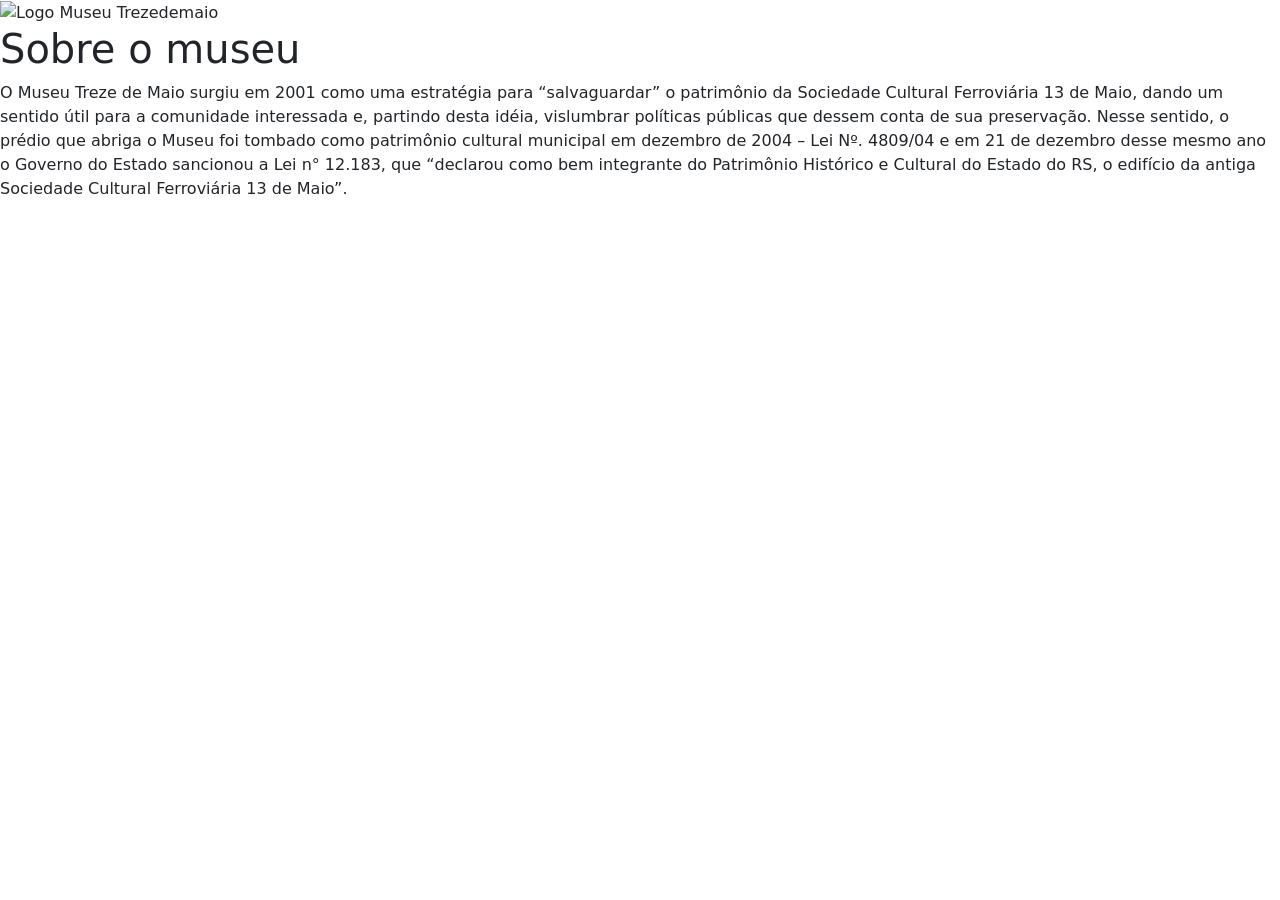
<file: src/main/resources/templates/index.html>
<!DOCTYPE html>
<html lang="pt-BR" 
      xmlns:th="http://www.thymeleaf.org" 
      xmlns:sec="http://www.thymeleaf.org/extras/spring-security">
<head>
    <meta charset="UTF-8">
    <meta name="viewport" content="width=device-width, initial-scale=1.0">
    <link href="https://fonts.googleapis.com/css2?family=Baloo+2:wght@400;500;600;700&display=swap" rel="stylesheet">
    <link href="https://cdn.jsdelivr.net/npm/bootstrap@5.3.2/dist/css/bootstrap.min.css" rel="stylesheet">
    <link rel="stylesheet" href="https://cdn.jsdelivr.net/npm/bootstrap-icons@1.11.3/font/bootstrap-icons.min.css">
    <title>Treze de Maio - Home</title>
    <link th:href="@{/css/header.css}" rel="stylesheet">
    <link th:href="@{/css/sobre.css}" rel="stylesheet">
    <link th:href="@{/css/footer.css}" rel="stylesheet">
</head>
<body>


<!-- Se não estiver logado -->
<header th:replace="~{fragments :: cabecalho}"></header>
<div class="main-container">
    <div class="sobre-box">

        <div class="logo-container">
            <img th:src="@{/img/logo_treze.png}" alt="Logo Museu Trezedemaio" class="logo-img">
        </div>

        <div>
            <h1 class="sobre-titulo">Sobre o museu</h1>
            <p class="sobre-texto">O Museu Treze de Maio surgiu em 2001 como uma estratégia para “salvaguardar” o patrimônio da Sociedade Cultural Ferroviária 13 de Maio, dando um sentido útil para a comunidade interessada e, partindo desta idéia, vislumbrar políticas públicas que dessem conta de sua preservação. Nesse sentido, o prédio que abriga o Museu foi tombado como patrimônio cultural municipal em dezembro de 2004 – Lei Nº. 4809/04 e em 21 de dezembro desse mesmo ano o Governo do Estado sancionou a Lei n° 12.183, que “declarou como bem integrante do Patrimônio Histórico e Cultural do Estado do RS, o edifício da antiga Sociedade Cultural Ferroviária 13 de Maio”.</p>
        </div>
    </div>
</div>

<footer th:replace="~{fragments :: rodape}"></footer>
<script src="https://cdn.jsdelivr.net/npm/bootstrap@5.3.2/dist/js/bootstrap.bundle.min.js"></script>
</body>
</html>
</file>
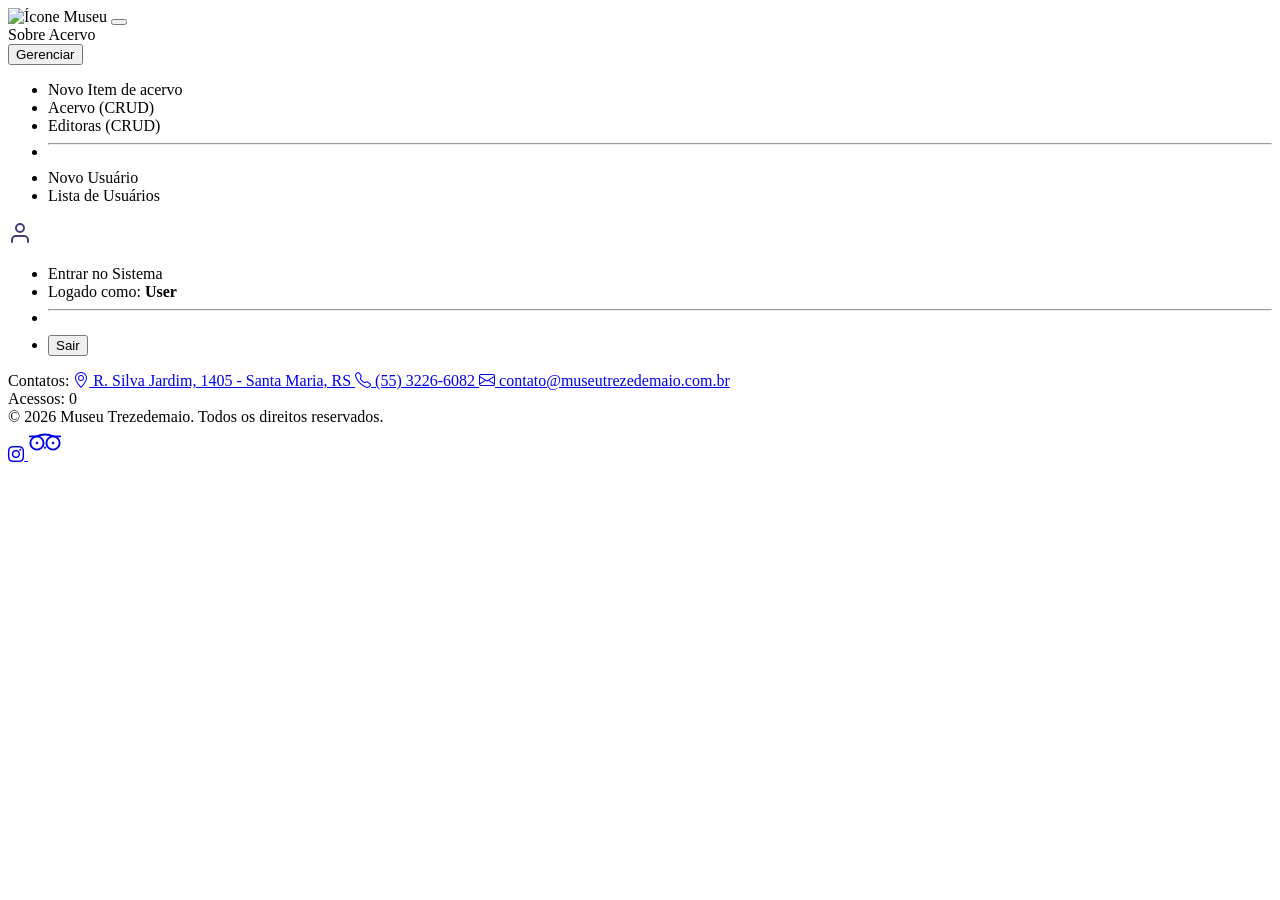
<file: src/main/resources/templates/fragments.html>
<!DOCTYPE html>
<html lang="pt-BR"
      xmlns:th="http://www.thymeleaf.org"
      xmlns:sec="http://www.thymeleaf.org/extras/spring-security">
<head>
    <link href="https://fonts.googleapis.com/css2?family=Baloo+2:wght@400;500;600;700&display=swap" rel="stylesheet">
    <link rel="stylesheet" href="https://cdn.jsdelivr.net/npm/bootstrap-icons@1.11.3/font/bootstrap-icons.min.css">
    <meta charset="UTF-8">
</head>
<body>

<nav th:fragment="cabecalho" class="navbar navbar-expand-md custom-navbar px-4 py-3 d-flex justify-content-between align-items-center">

    <a class="navbar-brand text-decoration-none d-flex align-items-center" th:href="@{/}">
        <img th:src="@{/img/logo_treze_nav.png}" alt="Ícone Museu" class="nav-logo-img">
    </a>

    <button class="navbar-toggler" type="button" data-bs-toggle="collapse" data-bs-target="#navbarNav" aria-controls="navbarNav" aria-expanded="false" aria-label="Toggle navigation">
        <span class="navbar-toggler-icon"></span>
    </button>

    <div class="collapse navbar-collapse justify-content-end" id="navbarNav">
        <div class="navbar-nav align-items-center gap-3 mt-3 mt-md-0">

            <a th:href="@{/}" class="nav-btn">Sobre</a>
            <a th:href="@{/acervo}" class="nav-btn">Acervo</a>

            <div class="dropdown" sec:authorize="hasAnyAuthority('BIBLIOTECARIO', 'ADMINISTRADOR')">
                <button class="nav-btn dropdown-toggle" type="button" data-bs-toggle="dropdown">
                    Gerenciar
                </button>
                <ul class="dropdown-menu dropdown-menu-end shadow">
                    <li><a class="dropdown-item" th:href="@{/acervo/form}">Novo Item de acervo</a></li>
                    <li><a class="dropdown-item" th:href="@{/acervo/gerenciar}">Acervo (CRUD)</a></li>
                    <li><a class="dropdown-item" th:href="@{/editora}">Editoras (CRUD)</a></li>
                    <li sec:authorize="hasAuthority('ADMINISTRADOR')"><hr class="dropdown-divider"></li>
                    <li sec:authorize="hasAuthority('ADMINISTRADOR')"><a class="dropdown-item" th:href="@{/usuario/form}">Novo Usuário</a></li>
                    <li sec:authorize="hasAuthority('ADMINISTRADOR')"><a class="dropdown-item" th:href="@{/usuario/list}">Lista de Usuários</a></li>
                </ul>
            </div>

            <div class="dropdown ms-md-2">
                <a href="#" class="user-avatar" data-bs-toggle="dropdown" aria-expanded="false">
                    <svg width="24" height="24" viewBox="0 0 24 24" fill="none" stroke="#4A3B72" stroke-width="2" stroke-linecap="round" stroke-linejoin="round">
                        <path d="M20 21v-2a4 4 0 0 0-4-4H8a4 4 0 0 0-4 4v2"></path>
                        <circle cx="12" cy="7" r="4"></circle>
                    </svg>
                </a>

                <ul class="dropdown-menu dropdown-menu-end shadow mt-2">
                    <li sec:authorize="isAnonymous()">
                        <a class="dropdown-item fw-bold" th:href="@{/usuario/login}">Entrar no Sistema</a>
                    </li>

                    <li sec:authorize="isAuthenticated()">
                            <span class="dropdown-item-text">
                                Logado como: <strong sec:authentication="name">User</strong>
                            </span>
                    </li>
                    <li sec:authorize="isAuthenticated()"><hr class="dropdown-divider"></li>
                    <li sec:authorize="isAuthenticated()">
                        <form th:action="@{/logout}" method="post" class="px-3 py-1">
                            <button type="submit" class="btn btn-danger w-100 btn-sm">Sair</button>
                        </form>
                    </li>
                </ul>
            </div>

        </div>
    </div>
</nav>

<footer th:fragment="rodape" class="custom-footer py-1.5 mt-auto footer-container">
    <div class="container d-flex flex-column flex-md-row justify-content-between align-items-center gap-2">

        <div class="footer-info">
            <span class="footer-info-title">Contatos:</span>
            <a href="https://maps.google.com/?q=R.+Silva+Jardim,+1405+-+Nossa+Sra.+do+Rosario,+Santa+Maria+-+RS,+97010-492" target="_blank" class="footer-link">
                <i class="bi bi-geo-alt"></i> R. Silva Jardim, 1405 - Santa Maria, RS
            </a>
            <a href="tel:+555532266082" class="footer-link">
                <i class="bi bi-telephone"></i> (55) 3226-6082
            </a>
            <a href="mailto:contato@museutrezedemaio.com.br" class="footer-link">
                <i class="bi bi-envelope"></i> contato@museutrezedemaio.com.br
            </a>
        </div>

        <div class="footer-text mb-3 mb-md-0">
            <!-- Só bibliotecario e Admin podem ver os acesos -->
            <span sec:authorize="hasAnyAuthority('ADMINISTRADOR', 'BIBLIOTECARIO')">
                Acessos: <span th:text="${acessos}">0</span><br>
            </span>
            &copy; 2026 Museu Trezedemaio. Todos os direitos reservados.
        </div>

        <div class="footer-social d-flex gap-3">
            <a href="https://instagram.com/museutrezedemaio/" target="_blank" class="instagram-btn" title="Siga-nos no Instagram">
                <i class="bi bi-instagram"></i>
            </a>
            <a href="https://www.tripadvisor.com.br/Attraction_Review-g680301-d4377329-Reviews-Treze_de_Maio_AfroBrasileiro_Museum-Santa_Maria_State_of_Rio_Grande_do_Sul.html"
               target="_blank" class="instagram-btn" title="Avalie-nos no TripAdvisor">
                <svg width="34" height="34" viewBox="0 0 36 24" fill="none">
                    <path d="M2 5 L9 5 Q18 1 27 5 L34 5" stroke="currentColor" stroke-width="2" stroke-linecap="round"/>
                    <circle cx="9.5" cy="12" r="7" stroke="currentColor" stroke-width="2"/>
                    <circle cx="26.5" cy="12" r="7" stroke="currentColor" stroke-width="2"/>
                    <circle cx="9.5" cy="12" r="1.4" fill="currentColor"/>
                    <circle cx="26.5" cy="12" r="1.4" fill="currentColor"/>
                    <path d="M16.5 16 L18 19 L19.5 16 Z" fill="currentColor"/>
                </svg>
            </a>
        </div>

    </div>
</footer>

</body>
</html>
</file>
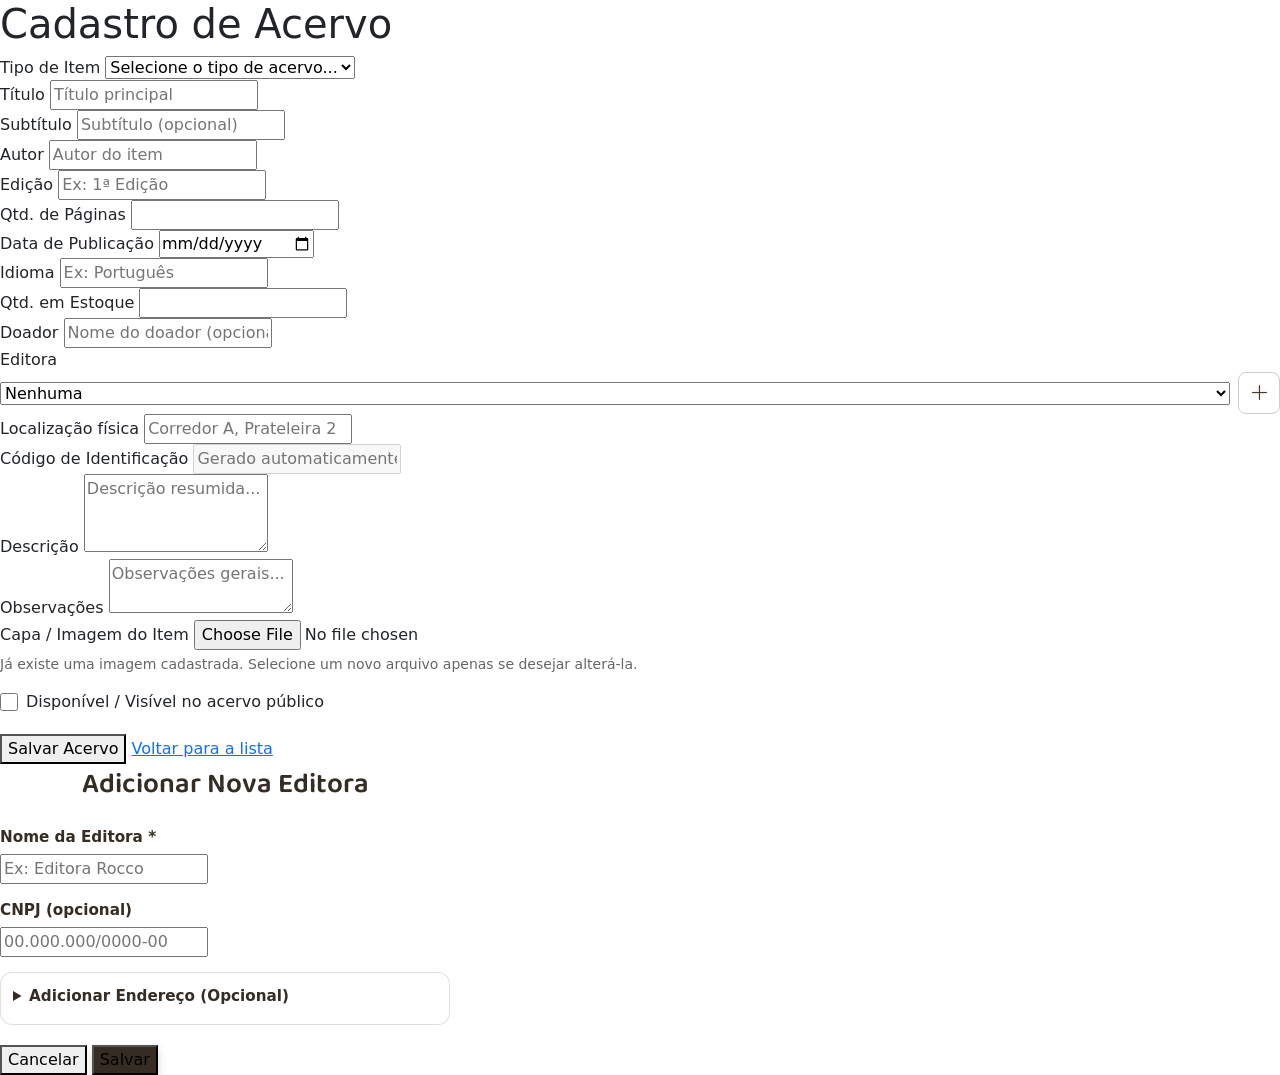
<file: src/main/resources/templates/acervo/form.html>
<!DOCTYPE html>
<html lang="pt-BR" xmlns:th="http://www.thymeleaf.org">
<head>
    <meta charset="UTF-8">
    <meta name="viewport" content="width=device-width, initial-scale=1.0">
    <title>Cadastro de Item - Museu</title>

    <link href="https://fonts.googleapis.com/css2?family=Baloo+2:wght@400;500;600;700&display=swap" rel="stylesheet">
    <link href="https://cdn.jsdelivr.net/npm/bootstrap@5.3.2/dist/css/bootstrap.min.css" rel="stylesheet">
    <link rel="stylesheet" href="https://cdn.jsdelivr.net/npm/bootstrap-icons@1.11.3/font/bootstrap-icons.min.css">

    <link th:href="@{/css/header.css}" rel="stylesheet">
    <link th:href="@{/css/cadastroacervo.css}" rel="stylesheet">
    <link th:href="@{/css/footer.css}" rel="stylesheet">
</head>
<body>

<header th:replace="~{fragments :: cabecalho}"></header>

<div class="main-container">

    <div class="cadastro-card card-grande">
        <h1 class="cadastro-titulo">Cadastro de Acervo</h1>

        <form th:action="@{/acervo/create}" th:object="${item}" method="post" enctype="multipart/form-data" class="form-container">
            <input type="hidden" th:field="*{id}" />

            <div class="input-group-custom full-width">
                <label for="tipo">Tipo de Item</label>
                <select id="tipo" th:field="*{tipo}" class="custom-input" onchange="toggleFields()">
                    <option value="">Selecione o tipo de acervo...</option>
                    <option th:each="t : ${tipos}" th:value="${t}" th:text="${t}"></option>
                </select>
                <span th:if="${#fields.hasErrors('tipo')}" th:errors="*{tipo}" class="field-error"></span>
            </div>

            <!-- Seções dinâmicas de subtipos -->
            <div id="sec-livro" class="subtype-section" style="display:none;">
                <h3 class="subtype-titulo">Campos do Livro</h3>
                <div class="form-grid">
                    <div class="input-group-custom">
                        <label for="isbn">ISBN</label>
                        <input id="isbn" type="text" th:field="*{isbn}" class="custom-input" placeholder="ISBN do livro">
                    </div>
                    <div class="input-group-custom">
                        <label for="assuntos">Assuntos</label>
                        <input id="assuntos" type="text" th:field="*{assuntos}" class="custom-input" placeholder="Assuntos (separados por vírgula)">
                    </div>
                </div>
            </div>

            <div id="sec-jornal" class="subtype-section" style="display:none;">
                <h3 class="subtype-titulo">Campos do Jornal</h3>
                <div class="form-grid">
                    <div class="input-group-custom">
                        <label for="secao">Seção</label>
                        <input id="secao" type="text" th:field="*{secao}" class="custom-input" placeholder="Seção do jornal">
                    </div>
                    <div class="input-group-custom">
                        <label for="cidade">Cidade</label>
                        <input id="cidade" type="text" th:field="*{cidade}" class="custom-input" placeholder="Cidade de publicação">
                    </div>
                </div>
            </div>

            <div id="sec-revista" class="subtype-section" style="display:none;">
                <h3 class="subtype-titulo">Campos da Revista</h3>
                <div class="form-grid">
                    <div class="input-group-custom full-width">
                        <label for="issn">ISSN</label>
                        <input id="issn" type="text" th:field="*{issn}" class="custom-input" placeholder="ISSN da revista">
                    </div>
                </div>
            </div>

            <!-- Grade de informações gerais -->
            <div class="form-grid">
                <div class="input-group-custom">
                    <label for="titulo">Título</label>
                    <input id="titulo" type="text" th:field="*{titulo}" class="custom-input" placeholder="Título principal">
                    <span th:if="${#fields.hasErrors('titulo')}" th:errors="*{titulo}" class="field-error"></span>
                </div>

                <div class="input-group-custom">
                    <label for="subtitulo">Subtítulo</label>
                    <input id="subtitulo" type="text" th:field="*{subtitulo}" class="custom-input" placeholder="Subtítulo (opcional)">
                </div>

                <div class="input-group-custom">
                    <label for="autor">Autor</label>
                    <input id="autor" type="text" th:field="*{autor}" class="custom-input" placeholder="Autor do item">
                    <span th:if="${#fields.hasErrors('autor')}" th:errors="*{autor}" class="field-error"></span>
                </div>

                <div class="input-group-custom">
                    <label for="edicao">Edição</label>
                    <input id="edicao" type="text" th:field="*{edicao}" class="custom-input" placeholder="Ex: 1ª Edição">
                </div>

                <div class="input-group-custom">
                    <label for="totalPaginas">Qtd. de Páginas</label>
                    <input id="totalPaginas" type="number" th:field="*{totalPaginas}" class="custom-input" min="0">
                </div>

                <div class="input-group-custom">
                    <label for="dataPublicacao">Data de Publicação</label>
                    <input id="dataPublicacao" type="date" th:field="*{dataPublicacao}" class="custom-input">
                </div>

                <div class="input-group-custom">
                    <label for="idioma">Idioma</label>
                    <input id="idioma" type="text" th:field="*{idioma}" class="custom-input" placeholder="Ex: Português">
                </div>

                <div class="input-group-custom">
                    <label for="quantidade">Qtd. em Estoque</label>
                    <input id="quantidade" type="number" th:field="*{quantidade}" class="custom-input" min="0">
                    <span th:if="${#fields.hasErrors('quantidade')}" th:errors="*{quantidade}" class="field-error"></span>
                </div>

                <div class="input-group-custom">
                    <label for="doador">Doador</label>
                    <input id="doador" type="text" th:field="*{doador}" class="custom-input" placeholder="Nome do doador (opcional)">
                </div>

                <div class="input-group-custom">
                    <label for="editoraId">Editora</label>
                    <div style="display: flex; gap: 8px; align-items: center;">
                        <select id="editoraId" th:field="*{editoraId}" class="custom-input" style="flex: 1;">
                            <option value="">Nenhuma</option>
                            <option th:each="e : ${editoras}" th:value="${e.id}" th:text="${e.nome}"></option>
                        </select>
                        <button type="button" class="btn btn-outline-secondary" onclick="abrirModalEditora()" style="border-radius: 8px; border: 1px solid #ccc; display: flex; align-items: center; justify-content: center; width: 42px; height: 42px; background: white;" title="Adicionar Nova Editora">
                            <i class="bi bi-plus-lg" style="font-size: 20px; color: #4e3629;"></i>
                        </button>
                    </div>
                </div>

                <div class="input-group-custom">
                    <label for="localizacao">Localização física</label>
                    <input id="localizacao" type="text" th:field="*{localizacao}" class="custom-input" placeholder="Corredor A, Prateleira 2">
                </div>

                <div class="input-group-custom">
                    <label for="codigo">Código de Identificação</label>
                    <input id="codigo" type="text" class="custom-input" placeholder="Gerado automaticamente" disabled>
                </div>

                <div class="input-group-custom full-width">
                    <label for="descricao">Descrição</label>
                    <textarea id="descricao" th:field="*{descricao}" class="custom-input" rows="3" placeholder="Descrição resumida..."></textarea>
                </div>

                <div class="input-group-custom full-width">
                    <label for="observacao">Observações</label>
                    <textarea id="observacao" th:field="*{observacao}" class="custom-input" rows="2" placeholder="Observações gerais..."></textarea>
                </div>

                <div class="input-group-custom full-width">
                    <label for="imagem">Capa / Imagem do Item</label>
                    <input id="imagem" type="file" name="imagem" accept="image/*" class="custom-input">
                    <small th:if="*{imagemUrl != null}" style="color: #666; display: block; margin-top: 4px;">
                        Já existe uma imagem cadastrada. Selecione um novo arquivo apenas se desejar alterá-la.
                    </small>
                </div>

                <!-- Checkbox de visibilidade reestruturado e validado para evitar erros de sintaxe -->
                <div class="input-group-custom full-width" style="margin-top: 15px;">
                    <label for="visivel" style="display: flex; align-items: center; gap: 8px; cursor: pointer; font-weight: 500;">
                        <input id="visivel" type="checkbox" th:field="*{ativo}" style="width: 18px; height: 18px; cursor: pointer;" />
                        <span>Disponível / Visível no acervo público</span>
                    </label>
                </div>
            </div> <!-- Fim da div form-grid -->

            <div class="actions" style="margin-top: 20px;">
                <button type="submit" class="btn-salvar">Salvar Acervo</button>
                <a th:href="@{/acervo/gerenciar}" class="link-voltar">Voltar para a lista</a>
            </div>
        </form>

    </div>
</div>

<script>
    function toggleFields() {
        var type = document.getElementById("tipo").value;

        // Esconder todas as seções com animação/display
        document.getElementById("sec-livro").style.display = "none";
        document.getElementById("sec-jornal").style.display = "none";
        document.getElementById("sec-revista").style.display = "none";

        // Desabilitar inputs das seções ocultas
        toggleInputs("sec-livro", true);
        toggleInputs("sec-jornal", true);
        toggleInputs("sec-revista", true);

        if (type === "LIVRO") {
            document.getElementById("sec-livro").style.display = "block";
            toggleInputs("sec-livro", false);
        } else if (type === "JORNAL") {
            document.getElementById("sec-jornal").style.display = "block";
            toggleInputs("sec-jornal", false);
        } else if (type === "REVISTA") {
            document.getElementById("sec-revista").style.display = "block";
            toggleInputs("sec-revista", false);
        }
    }

    function toggleInputs(sectionId, disable) {
        var section = document.getElementById(sectionId);
        var inputs = section.getElementsByTagName("input");
        for (var i = 0; i < inputs.length; i++) {
            inputs[i].disabled = disable;
        }
    }

    // Executar no carregamento
    window.onload = toggleFields;
</script>

<script>
    document.addEventListener("DOMContentLoaded", function () {
        var primeiroErro = document.querySelector(".field-error");
        if (primeiroErro) {
            primeiroErro.scrollIntoView({ behavior: "smooth", block: "center" });
        }
    });
</script>

<!-- Modal para Cadastro Rápido de Editora -->
<div id="modalEditoraRapida" class="custom-modal">
    <div class="modal-overlay" onclick="fecharModalEditora()"></div>
    <div class="modal-card" style="text-align: left; max-width: 450px; max-height: 90vh; overflow-y: auto;">
        <h3 class="modal-title" style="text-align: center; margin-bottom: 20px; font-family: 'Baloo 2', sans-serif; font-weight: 600; color: #352c23;">Adicionar Nova Editora</h3>

        <div style="margin-bottom: 15px;">
            <label for="rapidoNome" style="display: block; margin-bottom: 5px; font-weight: 600; font-size: 0.95rem; color: #352c23;">Nome da Editora *</label>
            <input type="text" id="rapidoNome" class="custom-input" placeholder="Ex: Editora Rocco" required>
        </div>

        <div style="margin-bottom: 15px;">
            <label for="rapidoCnpj" style="display: block; margin-bottom: 5px; font-weight: 600; font-size: 0.95rem; color: #352c23;">CNPJ (opcional)</label>
            <input type="text" id="rapidoCnpj" class="custom-input" placeholder="00.000.000/0000-00">
        </div>

        <!-- Campos opcionais de endereço -->
        <details style="margin-bottom: 20px; cursor: pointer; border: 1px solid rgba(53, 44, 35, 0.15); padding: 12px; border-radius: 12px; background-color: rgba(255,255,255,0.45);">
            <summary style="font-weight: 600; font-size: 0.95rem; color: #352c23; outline: none; margin-bottom: 5px;">
                Adicionar Endereço (Opcional)
            </summary>
            <div style="margin-top: 12px; display: flex; flex-direction: column; gap: 12px;">
                <div>
                    <label for="rapidoCep" style="display: block; margin-bottom: 4px; font-weight: 600; font-size: 0.85rem; color: #4e3c2e;">CEP</label>
                    <input type="text" id="rapidoCep" class="custom-input" style="padding: 10px 14px;" placeholder="00000-000">
                </div>
                <div style="display: flex; gap: 12px;">
                    <div style="flex: 2;">
                        <label for="rapidoLogradouro" style="display: block; margin-bottom: 4px; font-weight: 600; font-size: 0.85rem; color: #4e3c2e;">Logradouro</label>
                        <input type="text" id="rapidoLogradouro" class="custom-input" style="padding: 10px 14px;" placeholder="Rua, Av, etc.">
                    </div>
                    <div style="flex: 1;">
                        <label for="rapidoNumero" style="display: block; margin-bottom: 4px; font-weight: 600; font-size: 0.85rem; color: #4e3c2e;">Número</label>
                        <input type="text" id="rapidoNumero" class="custom-input" style="padding: 10px 14px;" placeholder="123">
                    </div>
                </div>
                <div>
                    <label for="rapidoBairro" style="display: block; margin-bottom: 4px; font-weight: 600; font-size: 0.85rem; color: #4e3c2e;">Bairro</label>
                    <input type="text" id="rapidoBairro" class="custom-input" style="padding: 10px 14px;" placeholder="Bairro">
                </div>
                <div style="display: flex; gap: 12px;">
                    <div style="flex: 1;">
                        <label for="rapidoCidade" style="display: block; margin-bottom: 4px; font-weight: 600; font-size: 0.85rem; color: #4e3c2e;">Cidade</label>
                        <input type="text" id="rapidoCidade" class="custom-input" style="padding: 10px 14px;" placeholder="Cidade">
                    </div>
                    <div style="flex: 1;">
                        <label for="rapidoEstado" style="display: block; margin-bottom: 4px; font-weight: 600; font-size: 0.85rem; color: #4e3c2e;">Estado</label>
                        <input type="text" id="rapidoEstado" class="custom-input" style="padding: 10px 14px;" placeholder="UF">
                    </div>
                </div>
                <div>
                    <label for="rapidoPais" style="display: block; margin-bottom: 4px; font-weight: 600; font-size: 0.85rem; color: #4e3c2e;">País</label>
                    <input type="text" id="rapidoPais" class="custom-input" style="padding: 10px 14px;" placeholder="Brasil" value="Brasil">
                </div>
            </div>
        </details>

        <div class="modal-actions" style="gap: 15px; justify-content: flex-end;">
            <button type="button" class="btn-cancelar" onclick="fecharModalEditora()">Cancelar</button>
            <button type="button" class="btn-confirmar" onclick="salvarEditoraRapida()" style="background-color: #352c23; box-shadow: 0 4px 10px rgba(53, 44, 35, 0.2);">Salvar</button>
        </div>
    </div>
</div>

<script>
    function abrirModalEditora() {
        document.getElementById("modalEditoraRapida").classList.add("active");
        document.getElementById("rapidoNome").value = "";
        document.getElementById("rapidoCnpj").value = "";
        document.getElementById("rapidoCep").value = "";
        document.getElementById("rapidoLogradouro").value = "";
        document.getElementById("rapidoNumero").value = "";
        document.getElementById("rapidoBairro").value = "";
        document.getElementById("rapidoCidade").value = "";
        document.getElementById("rapidoEstado").value = "";
        document.getElementById("rapidoPais").value = "";

        // Se houver um details, garante que ele inicie fechado
        const details = document.querySelector("#modalEditoraRapida details");
        if (details) {
            details.open = false;
        }
    }

    function fecharModalEditora() {
        document.getElementById("modalEditoraRapida").classList.remove("active");
    }

    function salvarEditoraRapida() {
        const nome = document.getElementById("rapidoNome").value;
        const cnpj = document.getElementById("rapidoCnpj").value;
        const cep = document.getElementById("rapidoCep").value;
        const logradouro = document.getElementById("rapidoLogradouro").value;
        const numero = document.getElementById("rapidoNumero").value;
        const bairro = document.getElementById("rapidoBairro").value;
        const cidade = document.getElementById("rapidoCidade").value;
        const estado = document.getElementById("rapidoEstado").value;
        const pais = document.getElementById("rapidoPais").value;

        if (!nome || nome.trim() === "") {
            alert("O nome da editora é obrigatório.");
            return;
        }

        const csrfInput = document.querySelector("input[name='_csrf']");
        const csrfToken = csrfInput ? csrfInput.value : "";

        const params = new URLSearchParams();
        params.append("nome", nome.trim());
        params.append("cnpj", cnpj.trim());
        params.append("cep", cep.trim());
        params.append("logradouro", logradouro.trim());
        params.append("numero", numero.trim());
        params.append("bairro", bairro.trim());
        params.append("cidade", cidade.trim());
        params.append("estado", estado.trim());
        params.append("pais", pais.trim());
        if (csrfToken) {
            params.append("_csrf", csrfToken);
        }

        fetch("/editora/api/rapido", {
            method: "POST",
            headers: {
                "Content-Type": "application/x-www-form-urlencoded",
                "X-CSRF-TOKEN": csrfToken
            },
            body: params.toString()
        })
        .then(response => {
            if (!response.ok) {
                return response.text().then(text => {
                    throw new Error(text || "Erro desconhecido no servidor.");
                });
            }
            return response.json();
        })
        .then(data => {
            const select = document.getElementById("editoraId");
            const opt = document.createElement("option");
            opt.value = data.id;
            opt.text = data.nome;
            select.add(opt);
            select.value = data.id;
            fecharModalEditora();
        })
        .catch(err => {
            alert("Erro ao cadastrar editora: " + err.message);
        });
    }
</script>

<footer th:replace="~{fragments :: rodape}"></footer>
<script src="https://cdn.jsdelivr.net/npm/bootstrap@5.3.2/dist/js/bootstrap.bundle.min.js"></script>
</body>
</html>
</file>
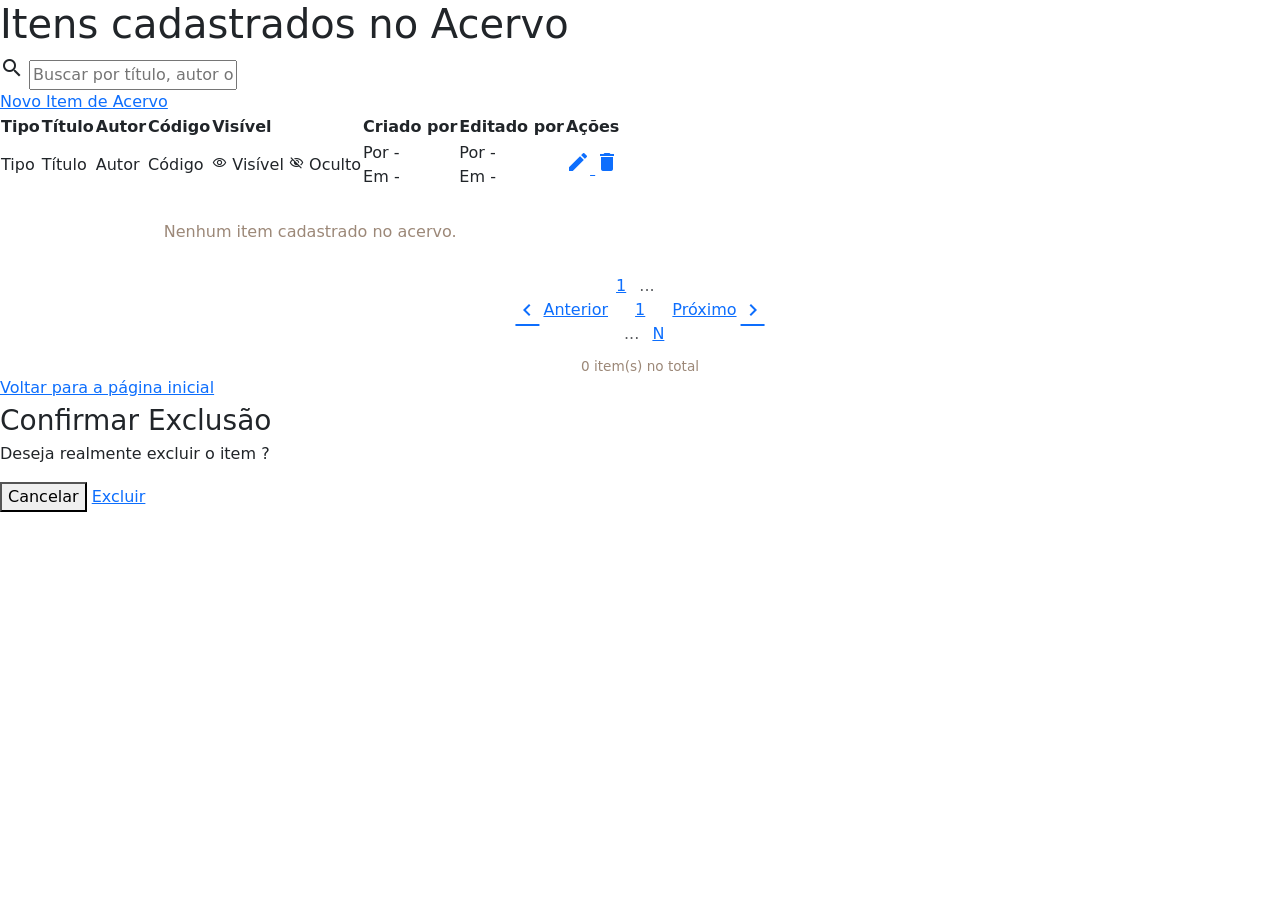
<file: src/main/resources/templates/acervo/gerenciar.html>
<!DOCTYPE html>
<html lang="pt-BR"
      xmlns:th="http://www.thymeleaf.org"
      xmlns:sec="http://www.thymeleaf.org/extras/spring-security">
<head>
    <meta charset="UTF-8">
    <meta name="viewport" content="width=device-width, initial-scale=1.0">
    <title>Gerenciamento de Acervo - Museu</title>
    <link href="https://fonts.googleapis.com/css2?family=Baloo+2:wght@400;500;600;700&display=swap" rel="stylesheet">
    <link href="https://cdn.jsdelivr.net/npm/bootstrap@5.3.2/dist/css/bootstrap.min.css" rel="stylesheet">
    <link href="https://fonts.googleapis.com/icon?family=Material+Icons" rel="stylesheet">
    <link href="https://fonts.googleapis.com/css2?family=Material+Symbols+Outlined" rel="stylesheet">
    <link rel="stylesheet" href="https://cdn.jsdelivr.net/npm/bootstrap-icons@1.11.3/font/bootstrap-icons.min.css">
    <link th:href="@{/css/header.css}" rel="stylesheet">
    <link th:href="@{/css/footer.css}" rel="stylesheet">
    <link th:href="@{/css/listausuario.css}" rel="stylesheet">
    <link th:href="@{/css/gerenciar.css}" rel="stylesheet">

</head>
<body>

<header th:replace="~{fragments :: cabecalho}"></header>

<div class="main-container">
    <div class="cadastro-card card-grande">
        <h1 class="cadastro-titulo">Itens cadastrados no Acervo</h1>

        <div class="toolbar-gerenciar">
            <form th:action="@{/acervo/gerenciar}" method="get" class="search-box-gerenciar">
                <i class="material-icons search-icon">search</i>
                <input type="text" name="query" th:value="${query}" placeholder="Buscar por título, autor ou código..." class="search-input">
            </form>

            <div class="actions-top" sec:authorize="hasAnyAuthority('ADMINISTRADOR', 'BIBLIOTECARIO')">
                <a th:href="@{/acervo/form}" class="btn-novo">Novo Item de Acervo</a>
            </div>
        </div>

        <div class="table-responsive">
            <table class="custom-table">
                <thead>
                    <tr>
                        <th>Tipo</th>
                        <th>Título</th>
                        <th>Autor</th>
                        <th>Código</th>
                        <th>Visível</th>
                        <th>Criado por</th>
                        <th>Editado por</th>
                        <th sec:authorize="hasAnyAuthority('ADMINISTRADOR', 'BIBLIOTECARIO')">Ações</th>
                    </tr>
                </thead>
                <tbody>
                    <tr th:each="item : ${itens}">
                        <td>
                            <span class="badge-perfil"
                                  th:classappend="${#strings.toLowerCase(item.tipo)}"
                                  th:text="${item.tipo}">Tipo</span>
                        </td>
                        <td th:text="${item.titulo}">Título</td>
                        <td th:text="${item.autor}">Autor</td>
                        <td th:text="${item.codigo}">Código</td>
                        <td>
                            <span th:if="${item.ativo}"
                                  class="badge-visivel ativo">
                                <span class="material-symbols-outlined" style="font-size:15px;">visibility</span>
                                Visível
                            </span>
                            <span th:if="${!item.ativo}"
                                  class="badge-visivel inativo">
                                <span class="material-symbols-outlined" style="font-size:15px;">visibility_off</span>
                                Oculto
                            </span>
                        </td>

                        <td class="audit-cell">
                            <div class="audit-row">
                                <span class="audit-label">Por</span>
                                <span class="audit-value" th:text="${item.criadoPor != null ? item.criadoPor : '-'}">-</span>
                            </div>
                            <div class="audit-row">
                                <span class="audit-label">Em</span>
                                <span class="audit-value"
                                      th:text="${item.dataCriacao != null ? #temporals.format(item.dataCriacao, 'dd/MM/yyyy') : '-'}">-</span>
                            </div>
                        </td>

                        <td class="audit-cell">
                            <div class="audit-row">
                                <span class="audit-label">Por</span>
                                <span class="audit-value" th:text="${item.modificadoPor != null ? item.modificadoPor : '-'}">-</span>
                            </div>
                            <div class="audit-row">
                                <span class="audit-label">Em</span>
                                <span class="audit-value"
                                      th:text="${item.dataModificacao != null ? #temporals.format(item.dataModificacao, 'dd/MM/yyyy') : '-'}">-</span>
                            </div>
                        </td>
                        <td sec:authorize="hasAnyAuthority('ADMINISTRADOR', 'BIBLIOTECARIO')" class="text-center actions-cell">
                            <a th:href="@{/acervo/editar/{id}(id=${item.id})}"
                               class="btn-action btn-edit" title="Editar Item">
                                <i class="material-icons">edit</i>
                            </a>
                            <a href="#" class="btn-action btn-delete" title="Excluir Item"
                               th:data-id="${item.id}"
                               th:data-name="${item.titulo}"
                               onclick="openDeleteModal(this)">
                                <i class="material-icons">delete</i>
                            </a>
                        </td>
                    </tr>
                    <tr th:if="${#lists.isEmpty(itens)}">
                        <td colspan="8" style="text-align:center; color:#9c8878; padding: 30px;">
                            Nenhum item cadastrado no acervo.
                        </td>
                    </tr>
                </tbody>
            </table>
        </div>


        <div class="pagination-wrapper d-flex justify-content-center align-items-center flex-wrap gap-2"
             th:if="${totalPages > 1}">

            <a th:href="@{/acervo/gerenciar(query=${query}, page=${currentPage - 1})}"
               class="page-link-custom d-flex align-items-center"
               th:classappend="${currentPage == 0} ? 'disabled'">
                <i class="material-icons me-1">chevron_left</i>
                <span class="d-none d-sm-inline">Anterior</span>
            </a>

            <th:block th:with="startPage=${T(java.lang.Math).max(0, currentPage - 1)},
                       endPage=${T(java.lang.Math).min(totalPages - 1, currentPage + 1)}">

                <a th:if="${startPage > 0}" th:href="@{/acervo/gerenciar(query=${query}, page=0)}"
                   class="page-link-custom d-none d-sm-inline-flex">1</a>
                <span th:if="${startPage > 1}" class="px-2 text-muted d-none d-sm-inline">...</span>

                <a th:each="pageNum : ${#numbers.sequence(startPage, endPage)}"
                   th:href="@{/acervo/gerenciar(query=${query}, page=${pageNum})}"
                   class="page-link-custom d-flex align-items-center justify-content-center"
                   th:classappend="${pageNum == currentPage} ? 'active'"
                   th:text="${pageNum + 1}">1</a>

                <span th:if="${endPage < totalPages - 2}" class="px-2 text-muted d-none d-sm-inline">...</span>
                <a th:if="${endPage < totalPages - 1}"
                   th:href="@{/acervo/gerenciar(query=${query}, page=${totalPages - 1})}"
                   class="page-link-custom d-none d-sm-inline-flex" th:text="${totalPages}">N</a>
            </th:block>

            <a th:href="@{/acervo/gerenciar(query=${query}, page=${currentPage + 1})}"
               class="page-link-custom d-flex align-items-center"
               th:classappend="${currentPage + 1 >= totalPages} ? 'disabled'">
                <span class="d-none d-sm-inline">Próximo</span>
                <i class="material-icons ms-1">chevron_right</i>
            </a>
        </div>

        <div style="text-align:center; margin-top:10px; font-size:0.85rem; color:#9c8878;">
            <span th:text="${totalItems}">0</span> item(s) no total
        </div>

        <div class="actions">
            <a th:href="@{/}" class="link-voltar">Voltar para a página inicial</a>
        </div>
    </div>
</div>

<!-- Modal de Confirmação de Exclusão Customizado -->
<div id="deleteModal" class="custom-modal">
    <div class="modal-overlay" onclick="closeModal()"></div>
    <div class="modal-card">
        <h3 class="modal-title">Confirmar Exclusão</h3>
        <p class="modal-message">Deseja realmente excluir o item <strong id="deleteItemName"></strong>?</p>
        <div class="modal-actions">
            <button type="button" class="btn-cancelar" onclick="closeModal()">Cancelar</button>
            <a id="confirmDeleteBtn" href="#" class="btn-confirmar">Excluir</a>
        </div>
    </div>
</div>

<script>
    function openDeleteModal(element) {
        var id = element.getAttribute("data-id");
        var title = element.getAttribute("data-name");

        document.getElementById("deleteItemName").textContent = title;
        document.getElementById("confirmDeleteBtn").setAttribute("href", "/acervo/excluir/" + id);
        document.getElementById("deleteModal").classList.add("active");
    }

    function closeModal() {
        document.getElementById("deleteModal").classList.remove("active");
    }
</script>

<footer th:replace="~{fragments :: rodape}"></footer>
<script src="https://cdn.jsdelivr.net/npm/bootstrap@5.3.2/dist/js/bootstrap.bundle.min.js"></script>
</body>
</html>
</file>
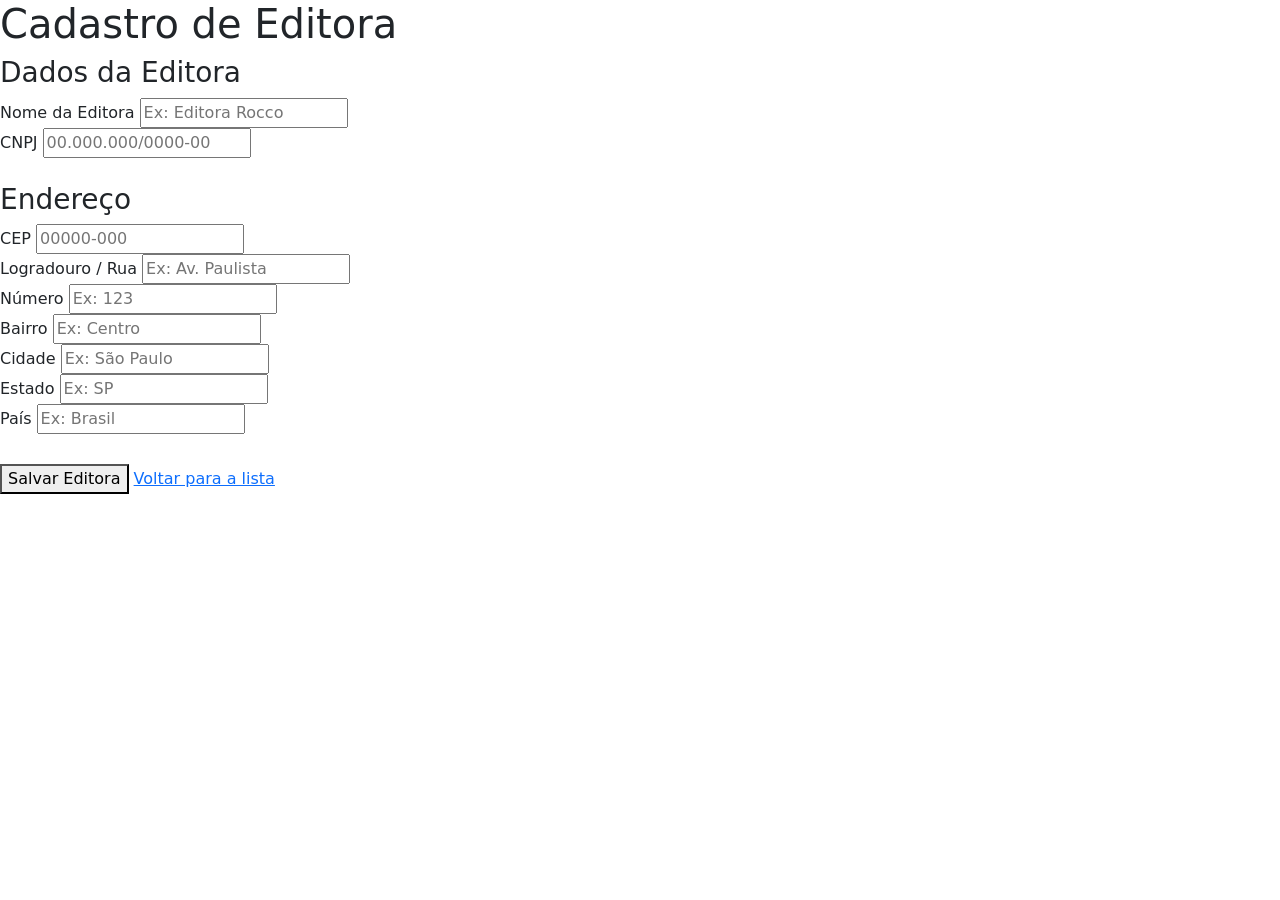
<file: src/main/resources/templates/editora/form.html>
<!DOCTYPE html>
<html lang="pt-BR" xmlns:th="http://www.thymeleaf.org">
<head>
    <meta charset="UTF-8">
    <meta name="viewport" content="width=device-width, initial-scale=1.0">
    <title>Cadastro de Editora - Museu</title>
    <link href="https://fonts.googleapis.com/css2?family=Baloo+2:wght@400;500;600;700&display=swap" rel="stylesheet">
    <link href="https://cdn.jsdelivr.net/npm/bootstrap@5.3.2/dist/css/bootstrap.min.css" rel="stylesheet">
    <link rel="stylesheet" href="https://cdn.jsdelivr.net/npm/bootstrap-icons@1.11.3/font/bootstrap-icons.min.css">
    <link th:href="@{/css/header.css}" rel="stylesheet">
    <link th:href="@{/css/cadastroacervo.css}" rel="stylesheet">
    <link th:href="@{/css/footer.css}" rel="stylesheet">
</head>
<body>

<header th:replace="~{fragments :: cabecalho}"></header>

<div class="main-container">
    <div class="cadastro-card card-grande">
        <h1 class="cadastro-titulo">Cadastro de Editora</h1>

        <form th:action="@{/editora/create}" th:object="${editora}" method="post" class="form-container">
            <input type="hidden" th:field="*{id}" />
            <input type="hidden" th:field="*{endereco.id}" />

            <h3 class="subtype-titulo">Dados da Editora</h3>
            <div class="form-grid">
                <div class="input-group-custom">
                    <label for="name">Nome da Editora</label>
                    <input id="name" type="text" th:field="*{nome}" class="custom-input" placeholder="Ex: Editora Rocco" required>
                    <span th:if="${#fields.hasErrors('nome')}" th:errors="*{nome}" class="field-error"></span>
                </div>

                <div class="input-group-custom">
                    <label for="cnpj">CNPJ</label>
                    <input id="cnpj" type="text" th:field="*{cnpj}" class="custom-input" placeholder="00.000.000/0000-00">
                    <span th:if="${#fields.hasErrors('cnpj')}" th:errors="*{cnpj}" class="field-error"></span>
                </div>
            </div>

            <h3 class="subtype-titulo" style="margin-top: 25px;">Endereço</h3>
            <div class="form-grid">
                <div class="input-group-custom">
                    <label for="cep">CEP</label>
                    <input id="cep" type="text" th:field="*{endereco.cep}" class="custom-input" placeholder="00000-000">
                </div>

                <div class="input-group-custom">
                    <label for="logradouro">Logradouro / Rua</label>
                    <input id="logradouro" type="text" th:field="*{endereco.logradouro}" class="custom-input" placeholder="Ex: Av. Paulista">
                </div>

                <div class="input-group-custom">
                    <label for="numero">Número</label>
                    <input id="numero" type="text" th:field="*{endereco.numero}" class="custom-input" placeholder="Ex: 123">
                </div>

                <div class="input-group-custom">
                    <label for="bairro">Bairro</label>
                    <input id="bairro" type="text" th:field="*{endereco.bairro}" class="custom-input" placeholder="Ex: Centro">
                </div>

                <div class="input-group-custom">
                    <label for="cidade">Cidade</label>
                    <input id="cidade" type="text" th:field="*{endereco.cidade}" class="custom-input" placeholder="Ex: São Paulo">
                </div>

                <div class="input-group-custom">
                    <label for="estado">Estado</label>
                    <input id="estado" type="text" th:field="*{endereco.estado}" class="custom-input" placeholder="Ex: SP">
                </div>

                <div class="input-group-custom">
                    <label for="pais">País</label>
                    <input id="pais" type="text" th:field="*{endereco.pais}" class="custom-input" placeholder="Ex: Brasil">
                </div>
            </div>

            <div class="actions" style="margin-top: 30px;">
                <button type="submit" class="btn-salvar">Salvar Editora</button>
                <a th:href="@{/editora}" class="link-voltar">Voltar para a lista</a>
            </div>
        </form>
    </div>
</div>

<footer th:replace="~{fragments :: rodape}"></footer>
<script src="https://cdn.jsdelivr.net/npm/bootstrap@5.3.2/dist/js/bootstrap.bundle.min.js"></script>
</body>
</html>
</file>
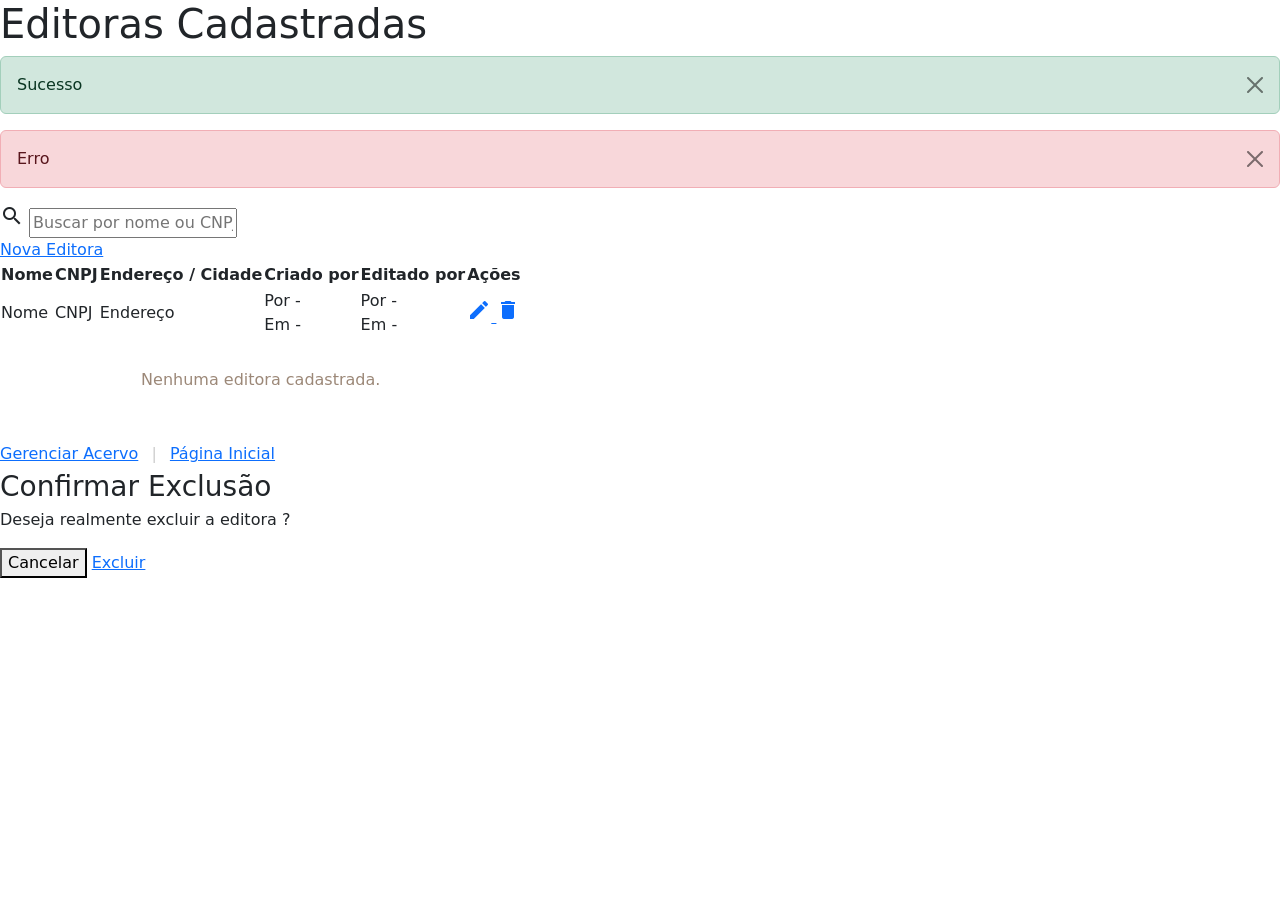
<file: src/main/resources/templates/editora/list.html>
<!DOCTYPE html>
<html lang="pt-BR"
      xmlns:th="http://www.thymeleaf.org"
      xmlns:sec="http://www.thymeleaf.org/extras/spring-security">
<head>
    <meta charset="UTF-8">
    <meta name="viewport" content="width=device-width, initial-scale=1.0">
    <title>Gerenciamento de Editoras - Museu</title>
    <link href="https://fonts.googleapis.com/css2?family=Baloo+2:wght@400;500;600;700&display=swap" rel="stylesheet">
    <link href="https://cdn.jsdelivr.net/npm/bootstrap@5.3.2/dist/css/bootstrap.min.css" rel="stylesheet">
    <link href="https://fonts.googleapis.com/icon?family=Material+Icons" rel="stylesheet">
    <link href="https://fonts.googleapis.com/css2?family=Material+Symbols+Outlined" rel="stylesheet">
    <link rel="stylesheet" href="https://cdn.jsdelivr.net/npm/bootstrap-icons@1.11.3/font/bootstrap-icons.min.css">
    <link th:href="@{/css/header.css}" rel="stylesheet">
    <link th:href="@{/css/footer.css}" rel="stylesheet">
    <link th:href="@{/css/listausuario.css}" rel="stylesheet">
    <link th:href="@{/css/gerenciar.css}" rel="stylesheet">
</head>
<body>

<header th:replace="~{fragments :: cabecalho}"></header>

<div class="main-container">
    <div class="cadastro-card card-grande">
        <h1 class="cadastro-titulo">Editoras Cadastradas</h1>

        <!-- Alertas de Mensagens -->
        <div th:if="${mensagemSucesso}" class="alert alert-success alert-dismissible fade show" role="alert">
            <span th:text="${mensagemSucesso}">Sucesso</span>
            <button type="button" class="btn-close" data-bs-dismiss="alert" aria-label="Close"></button>
        </div>
        <div th:if="${mensagemErro}" class="alert alert-danger alert-dismissible fade show" role="alert">
            <span th:text="${mensagemErro}">Erro</span>
            <button type="button" class="btn-close" data-bs-dismiss="alert" aria-label="Close"></button>
        </div>

        <div class="toolbar-gerenciar">
            <form th:action="@{/editora}" method="get" class="search-box-gerenciar">
                <i class="material-icons search-icon">search</i>
                <input type="text" name="query" th:value="${query}" placeholder="Buscar por nome ou CNPJ..." class="search-input">
            </form>

            <div class="actions-top" sec:authorize="hasAnyAuthority('ADMINISTRADOR', 'BIBLIOTECARIO')">
                <a th:href="@{/editora/form}" class="btn-novo">Nova Editora</a>
            </div>
        </div>

        <div class="table-responsive">
            <table class="custom-table" id="editorasTable">
                <thead>
                    <tr>
                        <th>Nome</th>
                        <th>CNPJ</th>
                        <th>Endereço / Cidade</th>
                        <th>Criado por</th>
                        <th>Editado por</th>
                        <th sec:authorize="hasAnyAuthority('ADMINISTRADOR', 'BIBLIOTECARIO')">Ações</th>
                    </tr>
                </thead>
                <tbody>
                    <tr th:each="editora : ${editoras}">
                        <td th:text="${editora.nome}" style="font-weight: 500;">Nome</td>
                        <td th:text="${editora.cnpj != null && !editora.cnpj.isEmpty() ? editora.cnpj : 'Não informado'}">CNPJ</td>
                        <td th:text="${editora.endereco != null ? editora.endereco.cidade + ' - ' + editora.endereco.estado : 'Não informado'}">Endereço</td>

                        <td class="audit-cell">
                            <div class="audit-row">
                                <span class="audit-label">Por</span>
                                <span class="audit-value" th:text="${editora.criadoPor != null ? editora.criadoPor : '-'}">-</span>
                            </div>
                            <div class="audit-row">
                                <span class="audit-label">Em</span>
                                <span class="audit-value"
                                      th:text="${editora.dataCriacao != null ? #temporals.format(editora.dataCriacao, 'dd/MM/yyyy') : '-'}">-</span>
                            </div>
                        </td>

                        <td class="audit-cell">
                            <div class="audit-row">
                                <span class="audit-label">Por</span>
                                <span class="audit-value" th:text="${editora.modificadoPor != null ? editora.modificadoPor : '-'}">-</span>
                            </div>
                            <div class="audit-row">
                                <span class="audit-label">Em</span>
                                <span class="audit-value"
                                      th:text="${editora.dataModificacao != null ? #temporals.format(editora.dataModificacao, 'dd/MM/yyyy') : '-'}">-</span>
                            </div>
                        </td>

                        <td sec:authorize="hasAnyAuthority('ADMINISTRADOR', 'BIBLIOTECARIO')" class="text-center actions-cell">
                            <a th:href="@{/editora/editar/{id}(id=${editora.id})}"
                               class="btn-action btn-edit" title="Editar Editora">
                                <i class="material-icons">edit</i>
                            </a>
                            <a href="#" class="btn-action btn-delete" title="Excluir Editora"
                               th:data-id="${editora.id}"
                               th:data-name="${editora.nome}"
                               onclick="openDeleteModal(this)">
                                <i class="material-icons">delete</i>
                            </a>
                        </td>
                    </tr>
                    <tr th:if="${#lists.isEmpty(editoras)}">
                        <td colspan="6" style="text-align:center; color:#9c8878; padding: 30px;">
                            Nenhuma editora cadastrada.
                        </td>
                    </tr>
                </tbody>
            </table>
        </div>

        <div class="actions" style="margin-top: 20px;">
            <a th:href="@{/acervo/gerenciar}" class="link-voltar">Gerenciar Acervo</a>
            <span class="mx-2" style="color: #ccc;">|</span>
            <a th:href="@{/}" class="link-voltar">Página Inicial</a>
        </div>
    </div>
</div>



<!-- Modal de Confirmação de Exclusão Customizado -->
<div id="deleteModal" class="custom-modal">
    <div class="modal-overlay" onclick="closeModal()"></div>
    <div class="modal-card">
        <h3 class="modal-title">Confirmar Exclusão</h3>
        <p class="modal-message">Deseja realmente excluir a editora <strong id="deleteEditoraName"></strong>?</p>
        <div class="modal-actions">
            <button type="button" class="btn-cancelar" onclick="closeModal()">Cancelar</button>
            <a id="confirmDeleteBtn" href="#" class="btn-confirmar">Excluir</a>
        </div>
    </div>
</div>

<script>
    function openDeleteModal(element) {
        var id = element.getAttribute("data-id");
        var name = element.getAttribute("data-name");

        document.getElementById("deleteEditoraName").textContent = name;
        document.getElementById("confirmDeleteBtn").setAttribute("href", "/editora/excluir/" + id);
        document.getElementById("deleteModal").classList.add("active");
    }

    function closeModal() {
        document.getElementById("deleteModal").classList.remove("active");
    }
</script>

<footer th:replace="~{fragments :: rodape}"></footer>
<script src="https://cdn.jsdelivr.net/npm/bootstrap@5.3.2/dist/js/bootstrap.bundle.min.js"></script>
</body>
</html>
</file>
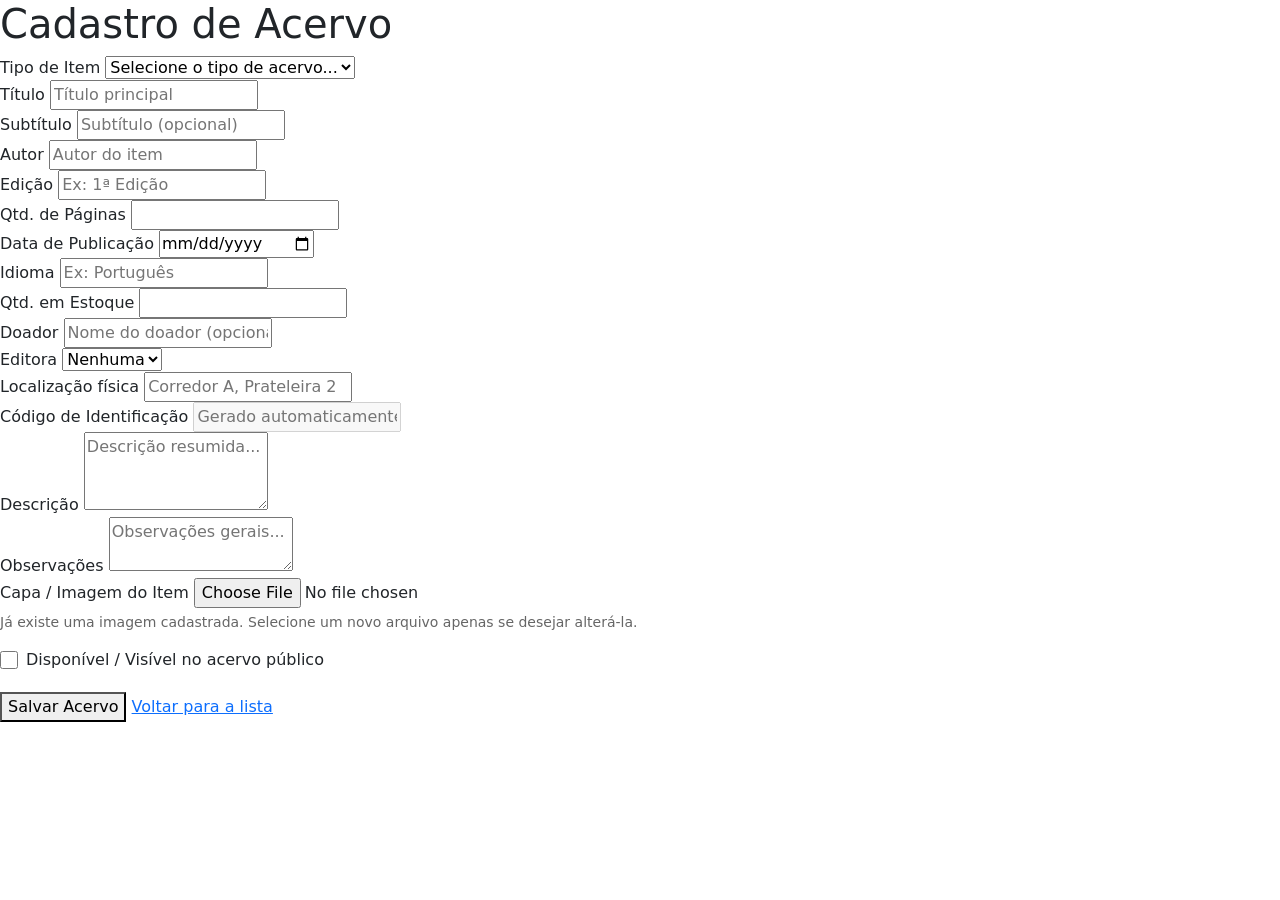
<file: src/main/resources/templates/livro/form.html>
<!DOCTYPE html>
<html lang="pt-BR" xmlns:th="http://www.thymeleaf.org">
<head>
    <meta charset="UTF-8">
    <meta name="viewport" content="width=device-width, initial-scale=1.0">
    <title>Cadastro de Item - Museu</title>

    <link href="https://fonts.googleapis.com/css2?family=Baloo+2:wght@400;500;600;700&display=swap" rel="stylesheet">
    <link href="https://cdn.jsdelivr.net/npm/bootstrap@5.3.2/dist/css/bootstrap.min.css" rel="stylesheet">
    <link rel="stylesheet" href="https://cdn.jsdelivr.net/npm/bootstrap-icons@1.11.3/font/bootstrap-icons.min.css">

    <link th:href="@{/css/header.css}" rel="stylesheet">
    <link th:href="@{/css/cadastroacervo.css}" rel="stylesheet">
    <link th:href="@{/css/footer.css}" rel="stylesheet">
</head>
<body>

<header th:replace="~{fragments :: cabecalho}"></header>

<div class="main-container">

    <div class="cadastro-card card-grande">
        <h1 class="cadastro-titulo">Cadastro de Acervo</h1>

        <form th:action="@{/livro/create}" th:object="${item}" method="post" enctype="multipart/form-data" class="form-container">
            <input type="hidden" th:field="*{id}" />

            <div class="input-group-custom full-width">
                <label for="type">Tipo de Item</label>
                <select id="type" th:field="*{type}" class="custom-input" onchange="toggleFields()">
                    <option value="">Selecione o tipo de acervo...</option>
                    <option th:each="t : ${tipos}" th:value="${t}" th:text="${t}"></option>
                </select>
                <span th:if="${#fields.hasErrors('type')}" th:errors="*{type}" class="field-error"></span>
            </div>

            <!-- Seções dinâmicas de subtipos -->
            <div id="sec-livro" class="subtype-section" style="display:none;">
                <h3 class="subtype-titulo">Campos do Livro</h3>
                <div class="form-grid">
                    <div class="input-group-custom">
                        <label for="isbn">ISBN</label>
                        <input id="isbn" type="text" th:field="*{isbn}" class="custom-input" placeholder="ISBN do livro">
                    </div>
                    <div class="input-group-custom">
                        <label for="assuntos">Assuntos</label>
                        <input id="assuntos" type="text" th:field="*{assuntos}" class="custom-input" placeholder="Assuntos (separados por vírgula)">
                    </div>
                </div>
            </div>

            <div id="sec-jornal" class="subtype-section" style="display:none;">
                <h3 class="subtype-titulo">Campos do Jornal</h3>
                <div class="form-grid">
                    <div class="input-group-custom">
                        <label for="secao">Seção</label>
                        <input id="secao" type="text" th:field="*{secao}" class="custom-input" placeholder="Seção do jornal">
                    </div>
                    <div class="input-group-custom">
                        <label for="cidade">Cidade</label>
                        <input id="cidade" type="text" th:field="*{cidade}" class="custom-input" placeholder="Cidade de publicação">
                    </div>
                </div>
            </div>

            <div id="sec-revista" class="subtype-section" style="display:none;">
                <h3 class="subtype-titulo">Campos da Revista</h3>
                <div class="form-grid">
                    <div class="input-group-custom full-width">
                        <label for="issn">ISSN</label>
                        <input id="issn" type="text" th:field="*{issn}" class="custom-input" placeholder="ISSN da revista">
                    </div>
                </div>
            </div>

            <!-- Grade de informações gerais -->
            <div class="form-grid">
                <div class="input-group-custom">
                    <label for="title">Título</label>
                    <input id="title" type="text" th:field="*{title}" class="custom-input" placeholder="Título principal">
                    <span th:if="${#fields.hasErrors('title')}" th:errors="*{title}" class="field-error"></span>
                </div>

                <div class="input-group-custom">
                    <label for="subtitle">Subtítulo</label>
                    <input id="subtitle" type="text" th:field="*{subtitle}" class="custom-input" placeholder="Subtítulo (opcional)">
                </div>

                <div class="input-group-custom">
                    <label for="autor">Autor</label>
                    <input id="autor" type="text" th:field="*{autor}" class="custom-input" placeholder="Autor do item">
                    <span th:if="${#fields.hasErrors('autor')}" th:errors="*{autor}" class="field-error"></span>
                </div>

                <div class="input-group-custom">
                    <label for="edicao">Edição</label>
                    <input id="edicao" type="text" th:field="*{edicao}" class="custom-input" placeholder="Ex: 1ª Edição">
                </div>

                <div class="input-group-custom">
                    <label for="pagesCount">Qtd. de Páginas</label>
                    <input id="pagesCount" type="number" th:field="*{pagesCount}" class="custom-input" min="0">
                </div>

                <div class="input-group-custom">
                    <label for="publicationDate">Data de Publicação</label>
                    <input id="publicationDate" type="date" th:field="*{publicationDate}" class="custom-input">
                </div>

                <div class="input-group-custom">
                    <label for="language">Idioma</label>
                    <input id="language" type="text" th:field="*{language}" class="custom-input" placeholder="Ex: Português">
                </div>

                <div class="input-group-custom">
                    <label for="quantity">Qtd. em Estoque</label>
                    <input id="quantity" type="number" th:field="*{quantity}" class="custom-input" min="0">
                    <span th:if="${#fields.hasErrors('quantity')}" th:errors="*{quantity}" class="field-error"></span>
                </div>

                <div class="input-group-custom">
                    <label for="doador">Doador</label>
                    <input id="doador" type="text" th:field="*{doador}" class="custom-input" placeholder="Nome do doador (opcional)">
                </div>

                <div class="input-group-custom">
                    <label for="editoraId">Editora</label>
                    <select id="editoraId" th:field="*{editoraId}" class="custom-input">
                        <option value="">Nenhuma</option>
                        <option th:each="e : ${editoras}" th:value="${e.id}" th:text="${e.name}"></option>
                    </select>
                </div>

                <div class="input-group-custom">
                    <label for="localization">Localização física</label>
                    <input id="localization" type="text" th:field="*{localization}" class="custom-input" placeholder="Corredor A, Prateleira 2">
                </div>

                <div class="input-group-custom">
                    <label for="codigo">Código de Identificação</label>
                    <input id="codigo" type="text" class="custom-input" placeholder="Gerado automaticamente" disabled>
                </div>

                <div class="input-group-custom full-width">
                    <label for="description">Descrição</label>
                    <textarea id="description" th:field="*{description}" class="custom-input" rows="3" placeholder="Descrição resumida..."></textarea>
                </div>

                <div class="input-group-custom full-width">
                    <label for="observation">Observações</label>
                    <textarea id="observation" th:field="*{observation}" class="custom-input" rows="2" placeholder="Observações gerais..."></textarea>
                </div>

                <div class="input-group-custom full-width">
                    <label for="imagem">Capa / Imagem do Item</label>
                    <input id="imagem" type="file" name="imagem" accept="image/*" class="custom-input">
                    <small th:if="*{imagemUrl != null}" style="color: #666; display: block; margin-top: 4px;">
                        Já existe uma imagem cadastrada. Selecione um novo arquivo apenas se desejar alterá-la.
                    </small>
                </div>

                <!-- Checkbox de visibilidade reestruturado e validado para evitar erros de sintaxe -->
                <div class="input-group-custom full-width" style="margin-top: 15px;">
                    <label for="visivel" style="display: flex; align-items: center; gap: 8px; cursor: pointer; font-weight: 500;">
                        <input id="visivel" type="checkbox" th:field="*{active}" style="width: 18px; height: 18px; cursor: pointer;" />
                        <span>Disponível / Visível no acervo público</span>
                    </label>
                </div>
            </div> <!-- Fim da div form-grid -->

            <div class="actions" style="margin-top: 20px;">
                <button type="submit" class="btn-salvar">Salvar Acervo</button>
                <a th:href="@{/livro}" class="link-voltar">Voltar para a lista</a>
            </div>
        </form>

    </div>
</div>

<script>
    function toggleFields() {
        var type = document.getElementById("type").value;

        // Esconder todas as seções com animação/display
        document.getElementById("sec-livro").style.display = "none";
        document.getElementById("sec-jornal").style.display = "none";
        document.getElementById("sec-revista").style.display = "none";

        // Desabilitar inputs das seções ocultas
        toggleInputs("sec-livro", true);
        toggleInputs("sec-jornal", true);
        toggleInputs("sec-revista", true);

        if (type === "LIVRO") {
            document.getElementById("sec-livro").style.display = "block";
            toggleInputs("sec-livro", false);
        } else if (type === "JORNAL") {
            document.getElementById("sec-jornal").style.display = "block";
            toggleInputs("sec-jornal", false);
        } else if (type === "REVISTA") {
            document.getElementById("sec-revista").style.display = "block";
            toggleInputs("sec-revista", false);
        }
    }

    function toggleInputs(sectionId, disable) {
        var section = document.getElementById(sectionId);
        var inputs = section.getElementsByTagName("input");
        for (var i = 0; i < inputs.length; i++) {
            inputs[i].disabled = disable;
        }
    }

    // Executar no carregamento
    window.onload = toggleFields;
</script>

<script>
    document.addEventListener("DOMContentLoaded", function () {
        var primeiroErro = document.querySelector(".field-error");
        if (primeiroErro) {
            primeiroErro.scrollIntoView({ behavior: "smooth", block: "center" });
        }
    });
</script>

<footer th:replace="~{fragments :: rodape}"></footer>
<script src="https://cdn.jsdelivr.net/npm/bootstrap@5.3.2/dist/js/bootstrap.bundle.min.js"></script>
</body>
</html>
</file>
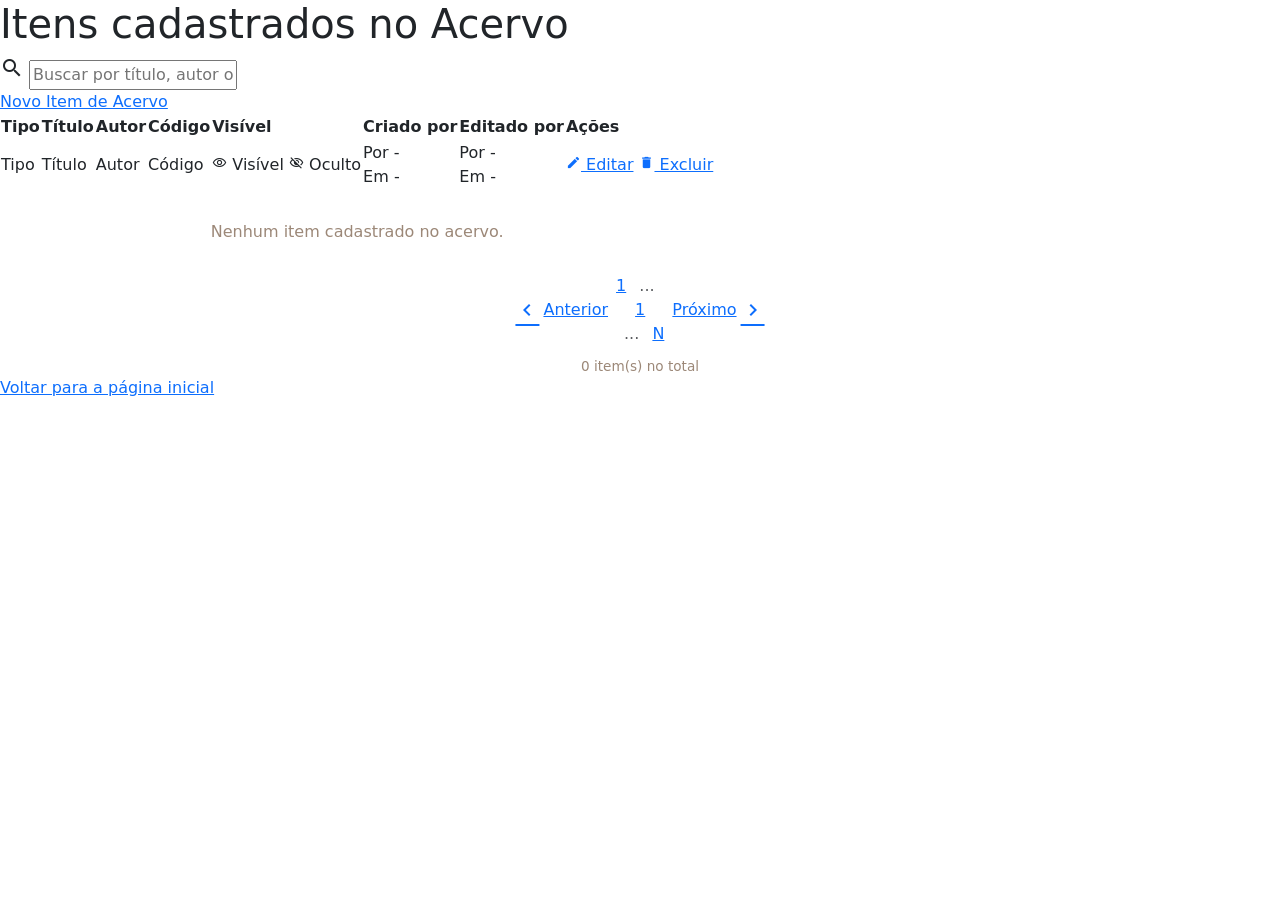
<file: src/main/resources/templates/livro/gerenciar.html>
<!DOCTYPE html>
<html lang="pt-BR"
      xmlns:th="http://www.thymeleaf.org"
      xmlns:sec="http://www.thymeleaf.org/extras/spring-security">
<head>
    <meta charset="UTF-8">
    <meta name="viewport" content="width=device-width, initial-scale=1.0">
    <title>Gerenciamento de Acervo - Museu</title>
    <link href="https://fonts.googleapis.com/css2?family=Baloo+2:wght@400;500;600;700&display=swap" rel="stylesheet">
    <link href="https://cdn.jsdelivr.net/npm/bootstrap@5.3.2/dist/css/bootstrap.min.css" rel="stylesheet">
    <link href="https://fonts.googleapis.com/icon?family=Material+Icons" rel="stylesheet">
    <link href="https://fonts.googleapis.com/css2?family=Material+Symbols+Outlined" rel="stylesheet">
    <link rel="stylesheet" href="https://cdn.jsdelivr.net/npm/bootstrap-icons@1.11.3/font/bootstrap-icons.min.css">
    <link th:href="@{/css/header.css}" rel="stylesheet">
    <link th:href="@{/css/footer.css}" rel="stylesheet">
    <link th:href="@{/css/listausuario.css}" rel="stylesheet">
    <link th:href="@{/css/gerenciar.css}" rel="stylesheet">

</head>
<body>

<header th:replace="~{fragments :: cabecalho}"></header>

<div class="main-container">
    <div class="cadastro-card card-grande">
        <h1 class="cadastro-titulo">Itens cadastrados no Acervo</h1>

        <div class="toolbar-gerenciar">
            <form th:action="@{/livro/gerenciar}" method="get" class="search-box-gerenciar">
                <i class="material-icons search-icon">search</i>
                <input type="text" name="query" th:value="${query}" placeholder="Buscar por título, autor ou código..." class="search-input">
            </form>

            <div class="actions-top" sec:authorize="hasAnyAuthority('ADMINISTRADOR', 'BIBLIOTECARIO')">
                <a th:href="@{/livro/form}" class="btn-novo">Novo Item de Acervo</a>
            </div>
        </div>

        <div class="table-responsive">
            <table class="custom-table">
                <thead>
                    <tr>
                        <th>Tipo</th>
                        <th>Título</th>
                        <th>Autor</th>
                        <th>Código</th>
                        <th>Visível</th>
                        <th>Criado por</th>
                        <th>Editado por</th>
                        <th sec:authorize="hasAnyAuthority('ADMINISTRADOR', 'BIBLIOTECARIO')">Ações</th>
                    </tr>
                </thead>
                <tbody>
                    <tr th:each="item : ${itens}">
                        <td>
                            <span class="badge-perfil"
                                  th:classappend="${#strings.toLowerCase(item.type)}"
                                  th:text="${item.type}">Tipo</span>
                        </td>
                        <td th:text="${item.title}">Título</td>
                        <td th:text="${item.autor}">Autor</td>
                        <td th:text="${item.codigo}">Código</td>
                        <td>
                            <span th:if="${item.isActive}"
                                  class="badge-visivel ativo">
                                <span class="material-symbols-outlined" style="font-size:15px;">visibility</span>
                                Visível
                            </span>
                            <span th:if="${!item.isActive}"
                                  class="badge-visivel inativo">
                                <span class="material-symbols-outlined" style="font-size:15px;">visibility_off</span>
                                Oculto
                            </span>
                        </td>

                        <td class="audit-cell">
                            <div class="audit-row">
                                <span class="audit-label">Por</span>
                                <span class="audit-value" th:text="${item.criadoPor != null ? item.criadoPor : '-'}">-</span>
                            </div>
                            <div class="audit-row">
                                <span class="audit-label">Em</span>
                                <span class="audit-value"
                                      th:text="${item.dataCriacao != null ? #temporals.format(item.dataCriacao, 'dd/MM/yyyy') : '-'}">-</span>
                            </div>
                        </td>

                        <td class="audit-cell">
                            <div class="audit-row">
                                <span class="audit-label">Por</span>
                                <span class="audit-value" th:text="${item.modificadoPor != null ? item.modificadoPor : '-'}">-</span>
                            </div>
                            <div class="audit-row">
                                <span class="audit-label">Em</span>
                                <span class="audit-value"
                                      th:text="${item.dataModificacao != null ? #temporals.format(item.dataModificacao, 'dd/MM/yyyy') : '-'}">-</span>
                            </div>
                        </td>
                        <td sec:authorize="hasAnyAuthority('ADMINISTRADOR', 'BIBLIOTECARIO')">
                            <div style="display:flex; gap:6px; flex-wrap:wrap;">
                                <a th:href="@{/livro/editar/{id}(id=${item.id})}"
                                   class="btn-action-gerenciar btn-editar-item">
                                    <i class="material-icons" style="font-size:15px;">edit</i> Editar
                                </a>
                                <a th:href="@{/livro/excluir/{id}(id=${item.id})}"
                                   class="btn-action-gerenciar btn-excluir-item"
                                   onclick="return confirm('Tem certeza que deseja excluir este item?');">
                                    <i class="material-icons" style="font-size:15px;">delete</i> Excluir
                                </a>
                            </div>
                        </td>
                    </tr>
                    <tr th:if="${#lists.isEmpty(itens)}">
                        <td colspan="8" style="text-align:center; color:#9c8878; padding: 30px;">
                            Nenhum item cadastrado no acervo.
                        </td>
                    </tr>
                </tbody>
            </table>
        </div>


        <div class="pagination-wrapper d-flex justify-content-center align-items-center flex-wrap gap-2"
             th:if="${totalPages > 1}">

            <a th:href="@{/livro/gerenciar(query=${query}, page=${currentPage - 1})}"
               class="page-link-custom d-flex align-items-center"
               th:classappend="${currentPage == 0} ? 'disabled'">
                <i class="material-icons me-1">chevron_left</i>
                <span class="d-none d-sm-inline">Anterior</span>
            </a>

            <th:block th:with="startPage=${T(java.lang.Math).max(0, currentPage - 1)},
                       endPage=${T(java.lang.Math).min(totalPages - 1, currentPage + 1)}">

                <a th:if="${startPage > 0}" th:href="@{/livro/gerenciar(query=${query}, page=0)}"
                   class="page-link-custom d-none d-sm-inline-flex">1</a>
                <span th:if="${startPage > 1}" class="px-2 text-muted d-none d-sm-inline">...</span>

                <a th:each="pageNum : ${#numbers.sequence(startPage, endPage)}"
                   th:href="@{/livro/gerenciar(query=${query}, page=${pageNum})}"
                   class="page-link-custom d-flex align-items-center justify-content-center"
                   th:classappend="${pageNum == currentPage} ? 'active'"
                   th:text="${pageNum + 1}">1</a>

                <span th:if="${endPage < totalPages - 2}" class="px-2 text-muted d-none d-sm-inline">...</span>
                <a th:if="${endPage < totalPages - 1}"
                   th:href="@{/livro/gerenciar(query=${query}, page=${totalPages - 1})}"
                   class="page-link-custom d-none d-sm-inline-flex" th:text="${totalPages}">N</a>
            </th:block>

            <a th:href="@{/livro/gerenciar(query=${query}, page=${currentPage + 1})}"
               class="page-link-custom d-flex align-items-center"
               th:classappend="${currentPage + 1 >= totalPages} ? 'disabled'">
                <span class="d-none d-sm-inline">Próximo</span>
                <i class="material-icons ms-1">chevron_right</i>
            </a>
        </div>

        <div style="text-align:center; margin-top:10px; font-size:0.85rem; color:#9c8878;">
            <span th:text="${totalItems}">0</span> item(s) no total
        </div>

        <div class="actions">
            <a th:href="@{/}" class="link-voltar">Voltar para a página inicial</a>
        </div>
    </div>
</div>
<footer th:replace="~{fragments :: rodape}"></footer>
<script src="https://cdn.jsdelivr.net/npm/bootstrap@5.3.2/dist/js/bootstrap.bundle.min.js"></script>
</body>
</html>
</file>
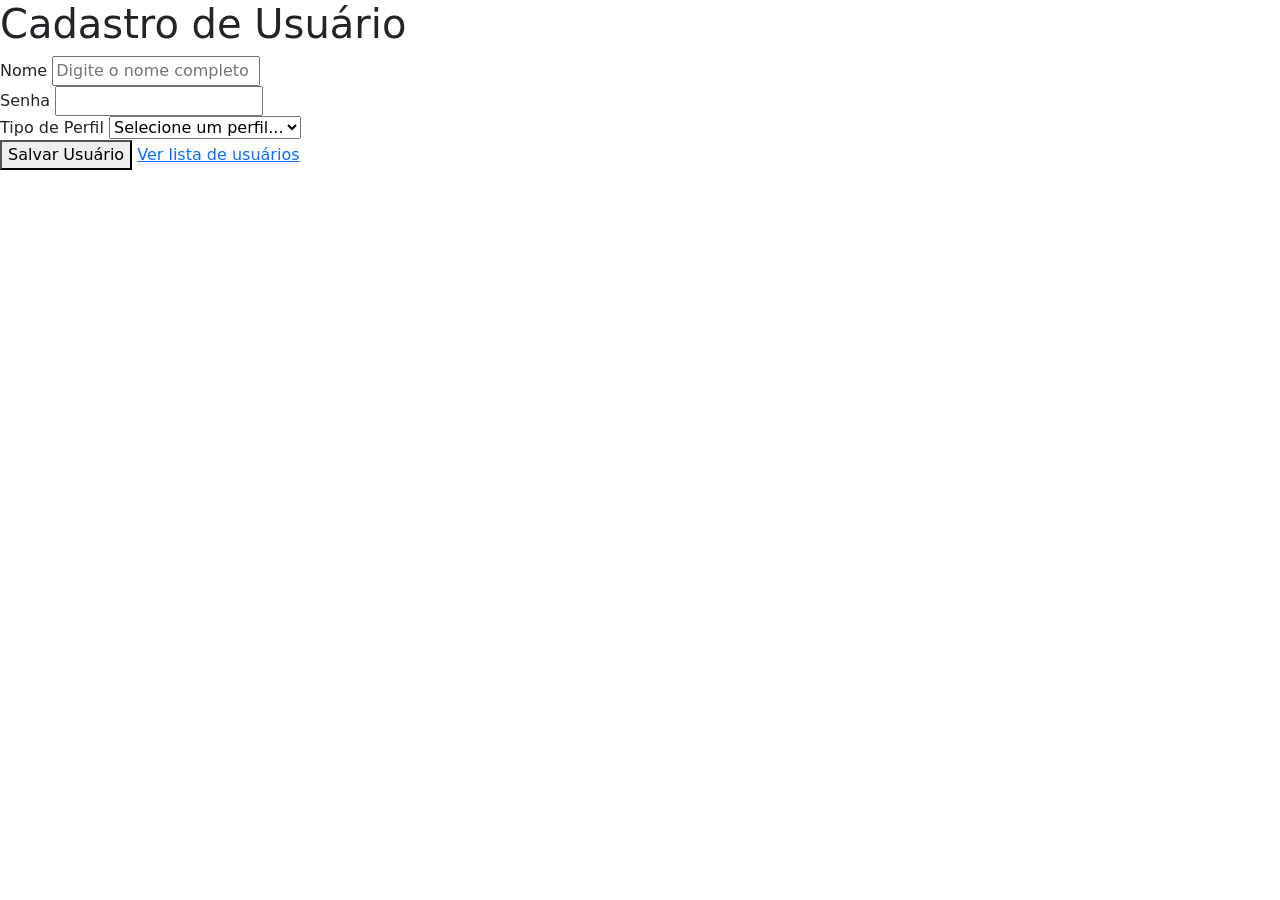
<file: src/main/resources/templates/usuario/form.html>
<!DOCTYPE html>
<html lang="pt-BR" xmlns:th="http://www.thymeleaf.org">
<head>
    <meta charset="UTF-8">
    <meta name="viewport" content="width=device-width, initial-scale=1.0">
    <title>Novo Usuário</title>
    <link href="https://fonts.googleapis.com/css2?family=Baloo+2:wght@400;500;600;700&display=swap" rel="stylesheet">
    <link href="https://cdn.jsdelivr.net/npm/bootstrap@5.3.2/dist/css/bootstrap.min.css" rel="stylesheet">
    <link rel="stylesheet" href="https://cdn.jsdelivr.net/npm/bootstrap-icons@1.11.3/font/bootstrap-icons.min.css">
    <link th:href="@{/css/header.css}" rel="stylesheet">
    <link th:href="@{/css/cadastrousuario.css}" rel="stylesheet">
    <link th:href="@{/css/footer.css}" rel="stylesheet">
</head>
<body>

<header th:replace="~{fragments :: cabecalho}"></header>

<div class="main-container">

    <div class="cadastro-card">
        <h1 class="cadastro-titulo" th:text="${usuario.id == null} ? 'Cadastro de Usuário' : 'Edição de Usuário'">Cadastro de Usuário</h1>

        <div th:if="${mensagemErro}" class="alert-mensagem alert-erro">
            <span th:text="${mensagemErro}"></span>
        </div>

        <div th:if="${mensagemSucesso}" class="alert-mensagem alert-sucesso">
            <span th:text="${mensagemSucesso}"></span>
        </div>

        <form th:action="@{/usuario/create}" th:object="${usuario}" method="post" class="form-container">
            <input type="hidden" th:field="*{id}">

            <div class="input-group-custom">
                <label for="name">Nome</label>
                <input id="name" type="text" th:field="*{nome}" placeholder="Digite o nome completo" class="custom-input" required>
            </div>

            <div class="input-group-custom">
                <label for="password">Senha</label>
                <input id="password" type="password" th:field="*{senha}" 
                       th:placeholder="${usuario.id == null} ? 'Digite a senha' : 'Deixe em branco para manter a senha atual'" 
                       class="custom-input" 
                       th:required="${usuario.id == null}">
            </div>

            <div class="input-group-custom">
                <label for="type">Tipo de Perfil</label>
                <select id="type" th:field="*{tipo}" class="custom-input" required>
                    <option value="">Selecione um perfil...</option>
                    <option th:each="tipo : ${T(com.guris.trezemaio.model.enums.TipoUsuario).values()}"
                            th:value="${tipo}"
                            th:text="${tipo}"></option>
                </select>
            </div>

            <div class="actions">
                <button type="submit" class="btn-salvar">Salvar Usuário</button>
                <a th:href="@{/usuario/list}" class="link-voltar">Ver lista de usuários</a>
            </div>
        </form>
    </div>

</div>
<footer th:replace="~{fragments :: rodape}"></footer>
<script src="https://cdn.jsdelivr.net/npm/bootstrap@5.3.2/dist/js/bootstrap.bundle.min.js"></script>
</body>
</html>
</file>
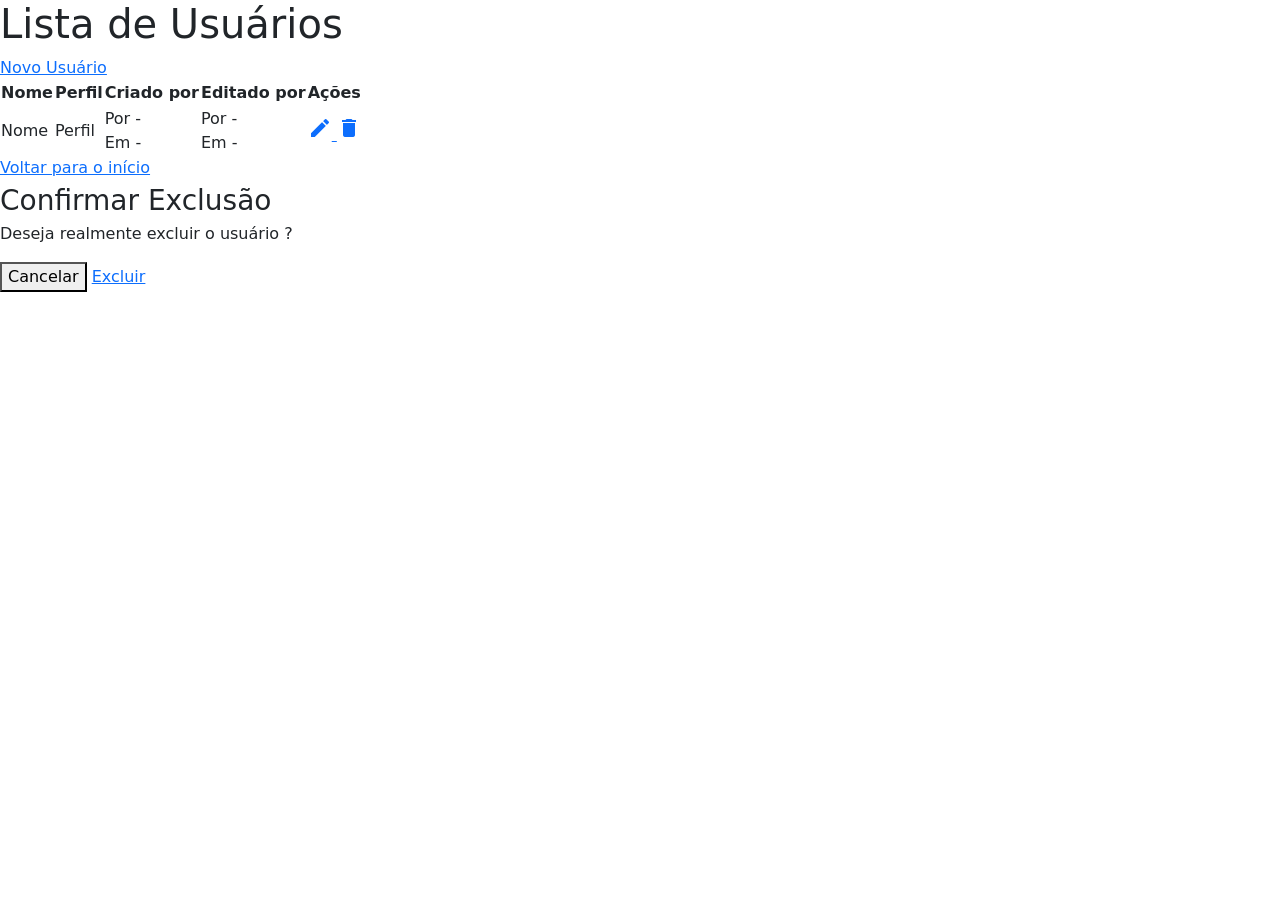
<file: src/main/resources/templates/usuario/list.html>
<!DOCTYPE html>
<html lang="pt-BR" xmlns:th="http://www.thymeleaf.org">
<head>
    <meta charset="UTF-8">
    <meta name="viewport" content="width=device-width, initial-scale=1.0">
    <title>Usuários</title>
    <link href="https://fonts.googleapis.com/css2?family=Baloo+2:wght@400;500;600;700&display=swap" rel="stylesheet">
    <link href="https://cdn.jsdelivr.net/npm/bootstrap@5.3.2/dist/css/bootstrap.min.css" rel="stylesheet">
    <link href="https://fonts.googleapis.com/icon?family=Material+Icons" rel="stylesheet">
    <link rel="stylesheet" href="https://cdn.jsdelivr.net/npm/bootstrap-icons@1.11.3/font/bootstrap-icons.min.css">
    <link th:href="@{/css/header.css}" rel="stylesheet">
    <link th:href="@{/css/listausuario.css}" rel="stylesheet">
    <link th:href="@{/css/footer.css}" rel="stylesheet">

</head>
<body>
<header th:replace="~{fragments :: cabecalho}"></header>

<div class="main-container">
    <div class="cadastro-card card-grande card-auditoria">
        <h1 class="cadastro-titulo">Lista de Usuários</h1>

        <div class="actions-top">
            <a th:href="@{/usuario/form}" class="btn-novo">Novo Usuário</a>
        </div>

        <div class="table-responsive">
            <table class="custom-table">
                <thead>
                    <tr>
                        <th>Nome</th>
                        <th>Perfil</th>
                        <th>Criado por</th>
                        <th>Editado por</th>
                        <th class="text-center">Ações</th>
                    </tr>
                </thead>
                <tbody>
                <tr th:each="usuario : ${usuarios}">
                    <td th:text="${usuario.nome}">Nome</td>
                    <td>
            <span class="badge-perfil"
                  th:classappend="${#strings.toLowerCase(usuario.tipo)}"
                  th:text="${usuario.tipo}">Perfil</span>
                    </td>

                    <td class="audit-cell">
                        <div class="audit-row">
                            <span class="audit-label">Por</span>
                            <span class="audit-value" th:text="${usuario.criadoPor != null ? usuario.criadoPor : '-'}">-</span>
                        </div>

                        <div class="audit-row">
                            <span class="audit-label">Em</span>
                            <span class="audit-value" th:text="${usuario.dataCriacao != null ? #temporals.format(usuario.dataCriacao, 'dd/MM/yyyy') : '-'}">-</span>
                        </div>
                    </td>

                    <td class="audit-cell">
                        <div class="audit-row">
                            <span class="audit-label">Por</span>
                            <span class="audit-value" th:text="${usuario.modificadoPor != null ? usuario.modificadoPor : '-'}">-</span>
                        </div>

                        <div class="audit-row">
                            <span class="audit-label">Em</span>
                            <span class="audit-value" th:text="${usuario.dataModificacao != null ? #temporals.format(usuario.dataModificacao, 'dd/MM/yyyy') : '-'}">-</span>
                        </div>
                    </td>

                    <td class="text-center actions-cell">
                        <a th:href="@{/usuario/edit/{id}(id=${usuario.id})}"
                           class="btn-action btn-edit" title="Editar Usuário">
                            <i class="material-icons">edit</i>
                        </a>
                        <a href="#" class="btn-action btn-delete" title="Excluir Usuário"
                           th:data-id="${usuario.id}"
                           th:data-name="${usuario.nome}"
                           onclick="openDeleteModal(this)">
                            <i class="material-icons">delete</i>
                        </a>
                    </td>
                </tr>
                </tbody>

            </table>
        </div>

        <div class="actions">
            <a th:href="@{/}" class="link-voltar">Voltar para o início</a>
        </div>
    </div>
</div>

<!-- Modal de Confirmação de Exclusão Customizado -->
<div id="deleteModal" class="custom-modal">
    <div class="modal-overlay" onclick="closeModal()"></div>
    <div class="modal-card">
        <h3 class="modal-title">Confirmar Exclusão</h3>
        <p class="modal-message">Deseja realmente excluir o usuário <strong id="deleteUserName"></strong>?</p>
        <div class="modal-actions">
            <button type="button" class="btn-cancelar" onclick="closeModal()">Cancelar</button>
            <a id="confirmDeleteBtn" href="#" class="btn-confirmar">Excluir</a>
        </div>
    </div>
</div>

<script>
    function openDeleteModal(element) {
        var id = element.getAttribute("data-id");
        var name = element.getAttribute("data-name");

        document.getElementById("deleteUserName").textContent = name;
        document.getElementById("confirmDeleteBtn").setAttribute("href", "/usuario/delete/" + id);
        document.getElementById("deleteModal").classList.add("active");
    }

    function closeModal() {
        document.getElementById("deleteModal").classList.remove("active");
    }
</script>
<footer th:replace="~{fragments :: rodape}"></footer>
<script src="https://cdn.jsdelivr.net/npm/bootstrap@5.3.2/dist/js/bootstrap.bundle.min.js"></script>
</body>
</html>
</file>
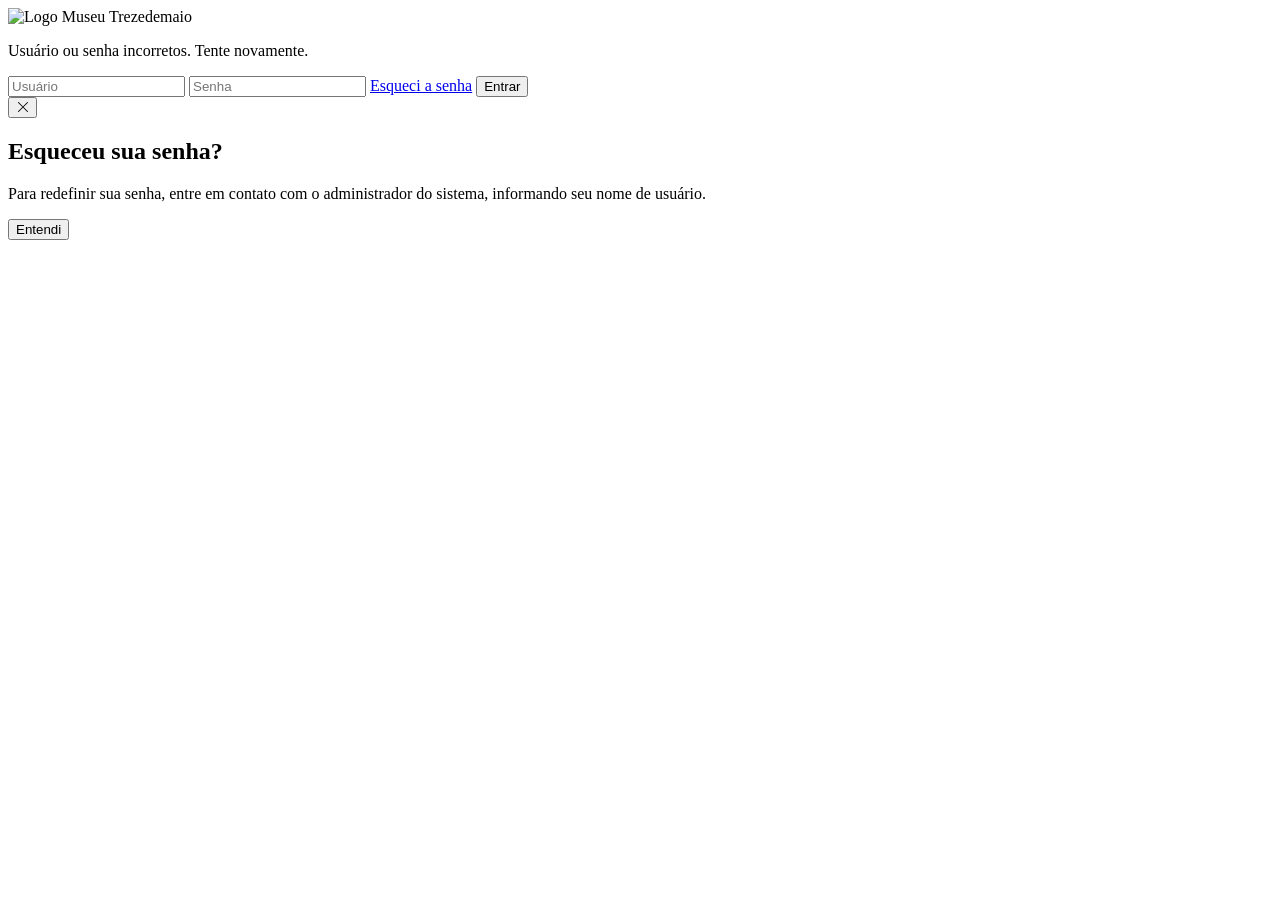
<file: src/main/resources/templates/usuario/login.html>
<!DOCTYPE html>
<html lang="pt-BR" xmlns:th="http://www.thymeleaf.org">
<head>
    <meta charset="UTF-8">
    <meta name="viewport" content="width=device-width, initial-scale=1.0">
    <title>Login - Museu Trezedemaio</title>
    <link href="https://fonts.googleapis.com/css2?family=Baloo+2:wght@400;500;600;700&display=swap" rel="stylesheet">
    <!-- Use Thymeleaf absolute path for static resources -->
    <link th:href="@{/css/login.css}" rel="stylesheet">
    <link rel="stylesheet" href="https://cdn.jsdelivr.net/npm/bootstrap-icons@1.11.3/font/bootstrap-icons.min.css">
</head>
<body>
<div class="main-container">
    <div class="login-box">

        <div class="logo-container">
            <img th:src="@{/img/logo_treze.png}" alt="Logo Museu Trezedemaio" class="logo-img">
        </div>

        <form th:action="@{/login}" method="post" class="form-container">

            <p th:if="${param.error}" class="login-error-message">
                Usuário ou senha incorretos. Tente novamente.
            </p>

            <input id="username" type="text" name="username" placeholder="Usuário" class="input-field" required>

            <input id="password" type="password" name="password" placeholder="Senha" class="input-field" required>

            <a href="#" class="forgot-password" onclick="document.getElementById('forgotPasswordModal').classList.add('active'); return false;">Esqueci a senha</a>

            <button type="submit" class="login-button">Entrar</button>
        </form>

    </div>
</div>

<div id="forgotPasswordModal" class="custom-modal">
    <div class="modal-overlay" onclick="document.getElementById('forgotPasswordModal').classList.remove('active')"></div>
    <div class="modal-card-small">
        <button class="modal-close-btn" onclick="document.getElementById('forgotPasswordModal').classList.remove('active')">
            <i class="bi bi-x-lg"></i>
        </button>
        <h2 class="modal-title-small">Esqueceu sua senha?</h2>
        <p class="modal-text-small">
            Para redefinir sua senha, entre em contato com o administrador do sistema,
            informando seu nome de usuário.
        </p>
        <button type="button" class="btn-fechar-modal" onclick="document.getElementById('forgotPasswordModal').classList.remove('active')">
            Entendi
        </button>
    </div>
</div>

</body>
</html>
</file>
